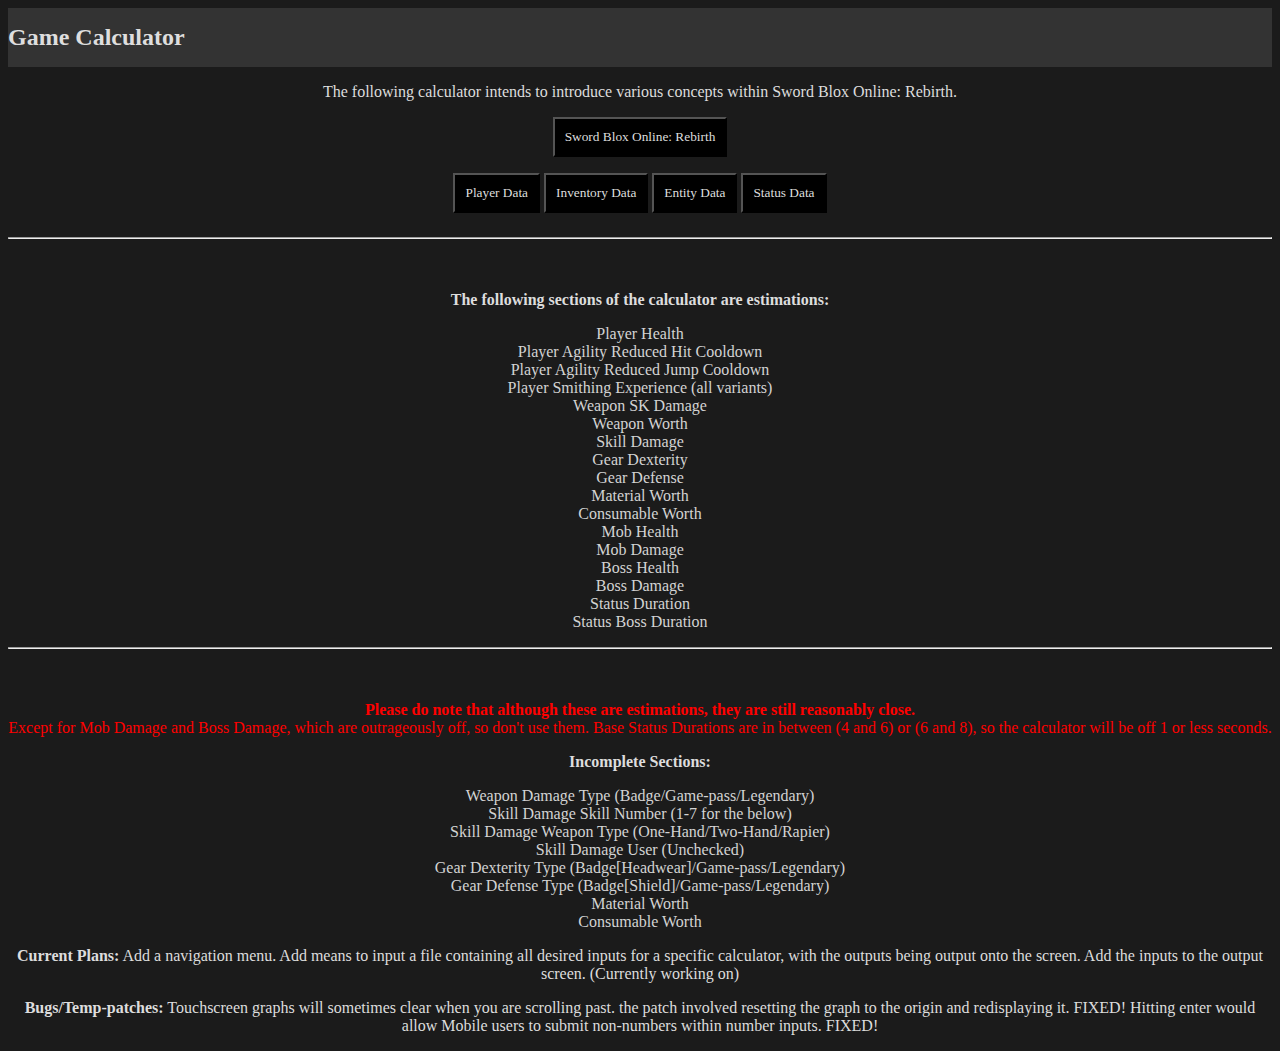
<file: index.html>
<!doctype html>

<html lang="en">

    <head>
        <meta charset="utf-8">
        <meta name="viewport" content="width=device-width, initial-scale=1.0">
	<meta name="author" content="TBNRpugz2">
        <meta name="description" content="Calculator holder for SBO:R">
        <title>Game Calculator</title>

        <!-- Load external CSS styles -->
        <link rel="icon" type="image/x-icon" href="images/favicon.ico">
        <link rel="stylesheet" href="styles.css">
        <script src="https://cdn.plot.ly/plotly-latest.min.js"></script>
    </head>

    <body>
        <div style="background-color: rgb(51, 51, 51);">
            <h1>Game Calculator</h1>
        </div>
        <p id='introduction' style="text-align:center">
            The following calculator intends to introduce various
            concepts within Sword Blox Online: Rebirth.

        </p>
        <div id='starter' style='display:block' hidden>
            
            <button class="gameTitle" id='gam1' type="button"
                onclick = stopToes(this.id) hidden>
                nil
            </button>
                
            <button class="revertTitle" id='rev1' type="button"
            onclick = stopToes(this.id) hidden>nil</button>
            <button class="revertTitle" id='rev2' type="button"
            onclick = stopToes(this.id) hidden>nil</button>
            <button class="revertTitle" id='rev3' type="button"
            onclick = stopToes(this.id) hidden>nil</button>

            <p></p>

            <button class="categoryTitle" id='cat1' type="button"
            onclick = stopToes(this.id) hidden>nil</button>
            <button class="categoryTitle" id='cat2' type="button"
            onclick = stopToes(this.id) hidden>nil</button>
            <button class="categoryTitle" id='cat3' type="button"
            onclick = stopToes(this.id) hidden>nil</button>
            <button class="categoryTitle" id='cat4' type="button"
            onclick = stopToes(this.id) hidden>nil</button>

            <button class="subsectionTitle" id='sub1' type="button"
            onclick = stopToes(this.id) hidden>nil</button>
            <button class="subsectionTitle" id='sub2' type="button"
            onclick = stopToes(this.id) hidden>nil</button>
            <button class="subsectionTitle" id='sub3' type="button"
            onclick = stopToes(this.id) hidden>nil</button>
            <button class="subsectionTitle" id='sub4' type="button"
            onclick = stopToes(this.id) hidden>nil</button>
            <button class="subsectionTitle" id='sub5' type="button"
            onclick = stopToes(this.id) hidden>nil</button>
            <button class="subsectionTitle" id='sub6' type="button"
            onclick = stopToes(this.id) hidden>nil</button>
            <button class="subsectionTitle" id='sub7' type="button"
            onclick = stopToes(this.id) hidden>nil</button>
            <button class="subsectionTitle" id='sub8' type="button"
            onclick = stopToes(this.id) hidden>nil</button>
            <button class="subsectionTitle" id='sub9' type="button"
            onclick = stopToes(this.id) hidden>nil</button>
            <button class="subsectionTitle" id='sub10' type="button"
            onclick = stopToes(this.id) hidden>nil</button>

            <!--Calculator Toes, inputs-->
            <form>
                <label class="calculatorTitle" id='label1' hidden>
                    nil</label>
                <input class="calculatorTitle" id='textField1' type="number" min='0' value='1'
                onchange="forceAmountToes(this.id)" hidden>
                    </input>
                <select class='calculatorTitle' name="dropdown1" id="dropdown1" 
                onchange="forceAmountToes(this.id)" hidden>
                </select>
                <input class="calculatorTitle" id='checkbox1' type="checkbox" 
                onchange="forceAmountToes(this.id)" hidden>
                    </input>
                <p></p>
                <label class="calculatorTitle" id='label2' hidden>
                    nil</label>
                <input class="calculatorTitle" id='textField2' type="number" min='0' value='0'
                onchange="forceAmountToes(this.id)" hidden>
                    </input>
                <select class='calculatorTitle' name="dropdown2" id="dropdown2" 
                onchange="forceAmountToes(this.id)" hidden>
                </select>
                <input class="calculatorTitle" id='checkbox2' type="checkbox" 
                onchange="forceAmountToes(this.id)" hidden>
                    </input>
                <p></p>
                <label class="calculatorTitle" id='label3' hidden>
                    nil</label>
                <input class="calculatorTitle" id='textField3' type="number" min='0' value='0'
                onchange="forceAmountToes(this.id)" hidden>
                    </input>
                
                <select class='calculatorTitle' name="dropdown3" id="dropdown3" 
                onchange="forceAmountToes(this.id)" hidden>
                    </select>
               
                <input class="calculatorTitle" id='checkbox3' type="checkbox" 
                onchange="forceAmountToes(this.id)" hidden>
                    </input>
                <p></p>
                <label class="calculatorTitle" id='label4' hidden>
                    nil</label>
                <input class="calculatorTitle" id='textField4' type="number" min='0' value='0'
                onchange="forceAmountToes(this.id)" hidden>
                    </input>
                <select class='calculatorTitle' name="dropdown4" id="dropdown4" 
                onchange="forceAmountToes(this.id)" hidden>
                    </select>
                <input class="calculatorTitle" id='checkbox4' type="checkbox" 
                onchange="forceAmountToes(this.id)" hidden>
                    </input>        
                <p></p>
                <label class="calculatorTitle" id='label5' hidden>
                    nil</label>
                <input class="calculatorTitle" id='textField5' type="number" min='0' value='0'
                onchange="forceAmountToes(this.id)" hidden>
                    </input>
                <select class='calculatorTitle' name="dropdown5" id="dropdown5" 
                onchange="forceAmountToes(this.id)" hidden>
                    </select>
                <input class="calculatorTitle" id='checkbox5' type="checkbox" 
                onchange="forceAmountToes(this.id)" hidden>
                    </input>        
                <p></p>
                <label class="calculatorTitle" id='label6' hidden>
                    nil</label>
                <input class="calculatorTitle" id='textField6' type="number" min='0' value='0'
                onchange="forceAmountToes(this.id)" hidden>
                    </input>
                <select class='calculatorTitle' name="dropdown6" id="dropdown6" 
                onchange="forceAmountToes(this.id)" hidden>
                    </select>
                <input class="calculatorTitle" id='checkbox6' type="checkbox" 
                onchange="forceAmountToes(this.id)" hidden>
                    </input>        
                <p></p>
                <button class="calculatorTitle" id='cal7' type="button"
                onclick = stopToes(this.id) hidden>
                </button>

                <!--Visual Labels and hopefully graphs later-->
                <label class='visualTitle' id="vis1" hidden>
                    nil</label>
                <label class='visualTitle' id="vis2" hidden>
                    nil</label>
                <label class='visualTitle' id="vis3" hidden>
                    nil</label>
                <label class='visualTitle' id="vis4" hidden>
                    nil</label>
                <label class='visualTitle' id="vis5" hidden>
                    nil</label>
            </form>
            
            <div style='display:block background-color: black' >
                <div id="myPlot" style="width:100%;max-width:2000px;height:100%;max-height:500px;text-align: center"></div>
            </div>
            <canvas class="graphVisual" id="canv" hidden>

                <p id='graphAlt'>
                    A graph of the function relating the first input and first output presented.<br>
                    TO DO:<br>
                    The current point position is (x,y).<br>
                    The minimum value is at point (x1,y1) and the maximum value is at point (x2,y2).<br>

                </p>
            
            </canvas>
            <hr></hr>
            <p style="padding: 10px;"></p>
            <p> 
                <b>The following sections of the calculator are estimations:</b>
                <ul style="color:lightgrey">
                    <li>Player Health</li>
                    <li>Player Agility Reduced Hit Cooldown</li>
                    <li>Player Agility Reduced Jump Cooldown</li>
                    <li>Player Smithing Experience (all variants)</li>
                    <li>Weapon SK Damage</li>
                    <li>Weapon Worth</li>
                    <li>Skill Damage</li>
                    <li>Gear Dexterity</li>
                    <li>Gear Defense</li>
                    <li>Material Worth</li>
                    <li>Consumable Worth</li>
                    <li>Mob Health</li>
                    <li>Mob Damage</li>
                    <li>Boss Health</li>
                    <li>Boss Damage</li>
                    <li>Status Duration</li>
                    <li>Status Boss Duration</li>
                </ul>
            </p>
            <hr></hr>
            <p style="padding: 10px;"></p>
            <p style="color:red">
                <b>Please do note that although these are estimations, they are 
		        still reasonably close.</b>  <br>Except for Mob Damage and 
                Boss Damage, which are outrageously off, so don't use them.  
                Base Status Durations are in between (4 and 6) or (6 and 8), so the 
                calculator will be off 1 or less seconds.<br>
            </p>
            <p>
                <b>Incomplete Sections:</b>
                <ul style="color:lightgrey">
                    <li>Weapon Damage Type (Badge/Game-pass/Legendary)</li>
                    <li>Skill Damage Skill Number (1-7 for the below)</li>
                    <li>Skill Damage Weapon Type (One-Hand/Two-Hand/Rapier)</li>
                    <li>Skill Damage User (Unchecked)</li>
                    <li>Gear Dexterity Type (Badge[Headwear]/Game-pass/Legendary)</li>
                    <li>Gear Defense Type (Badge[Shield]/Game-pass/Legendary)</li>
                    <li>Material Worth</li>
                    <li>Consumable Worth</li>
            </p>
            <p>
                <b>Current Plans:</b> Add a navigation menu.  Add means to input a file containing all desired
                inputs for a specific calculator, with the outputs being output onto the screen.  
                Add the inputs to the output screen. (Currently working on)

            </p>
            <p>
                <b>Bugs/Temp-patches:</b> Touchscreen graphs will sometimes clear when you are scrolling past.
                the patch involved resetting the graph to the origin and redisplaying it. FIXED!  
                Hitting enter would allow Mobile users to submit non-numbers within number inputs.  
                FIXED!

            </p>
        </div>
        
        <!-- Load external JavaScript, always near the end -->
        <script src="scripts.js"></script>
        <noscript>
            <p>
                You have JavaScript disabled.<br>
                I am also planning to make it available for y'all as well, I don't know how 
                JavaScript disabled functions, whether it stops all scripts from running or only JS.<br>
                Literal noob, bing-chat says only JS but I still gotta test with PHP (also total noob at).
                <!-- Create a visual for the JS disabled bros -->
                Alright, this is merely a test.  I shall add a list of functions OR will add a 
                PDF viewer/download containing a PDF of a Word Document I created.  Although not as 
                reasonable and user friendly, this should still prove useful.
            </p>
	    <object data="images/player-data.pdf" type="application/pdf" width="100%" height="500px">
  	    	<p>Alternative text - include a link <a href="images/player-data.pdf">to the PDF!</a></p>
	    </object>
        </noscript>
    </body>

</html>
</file>
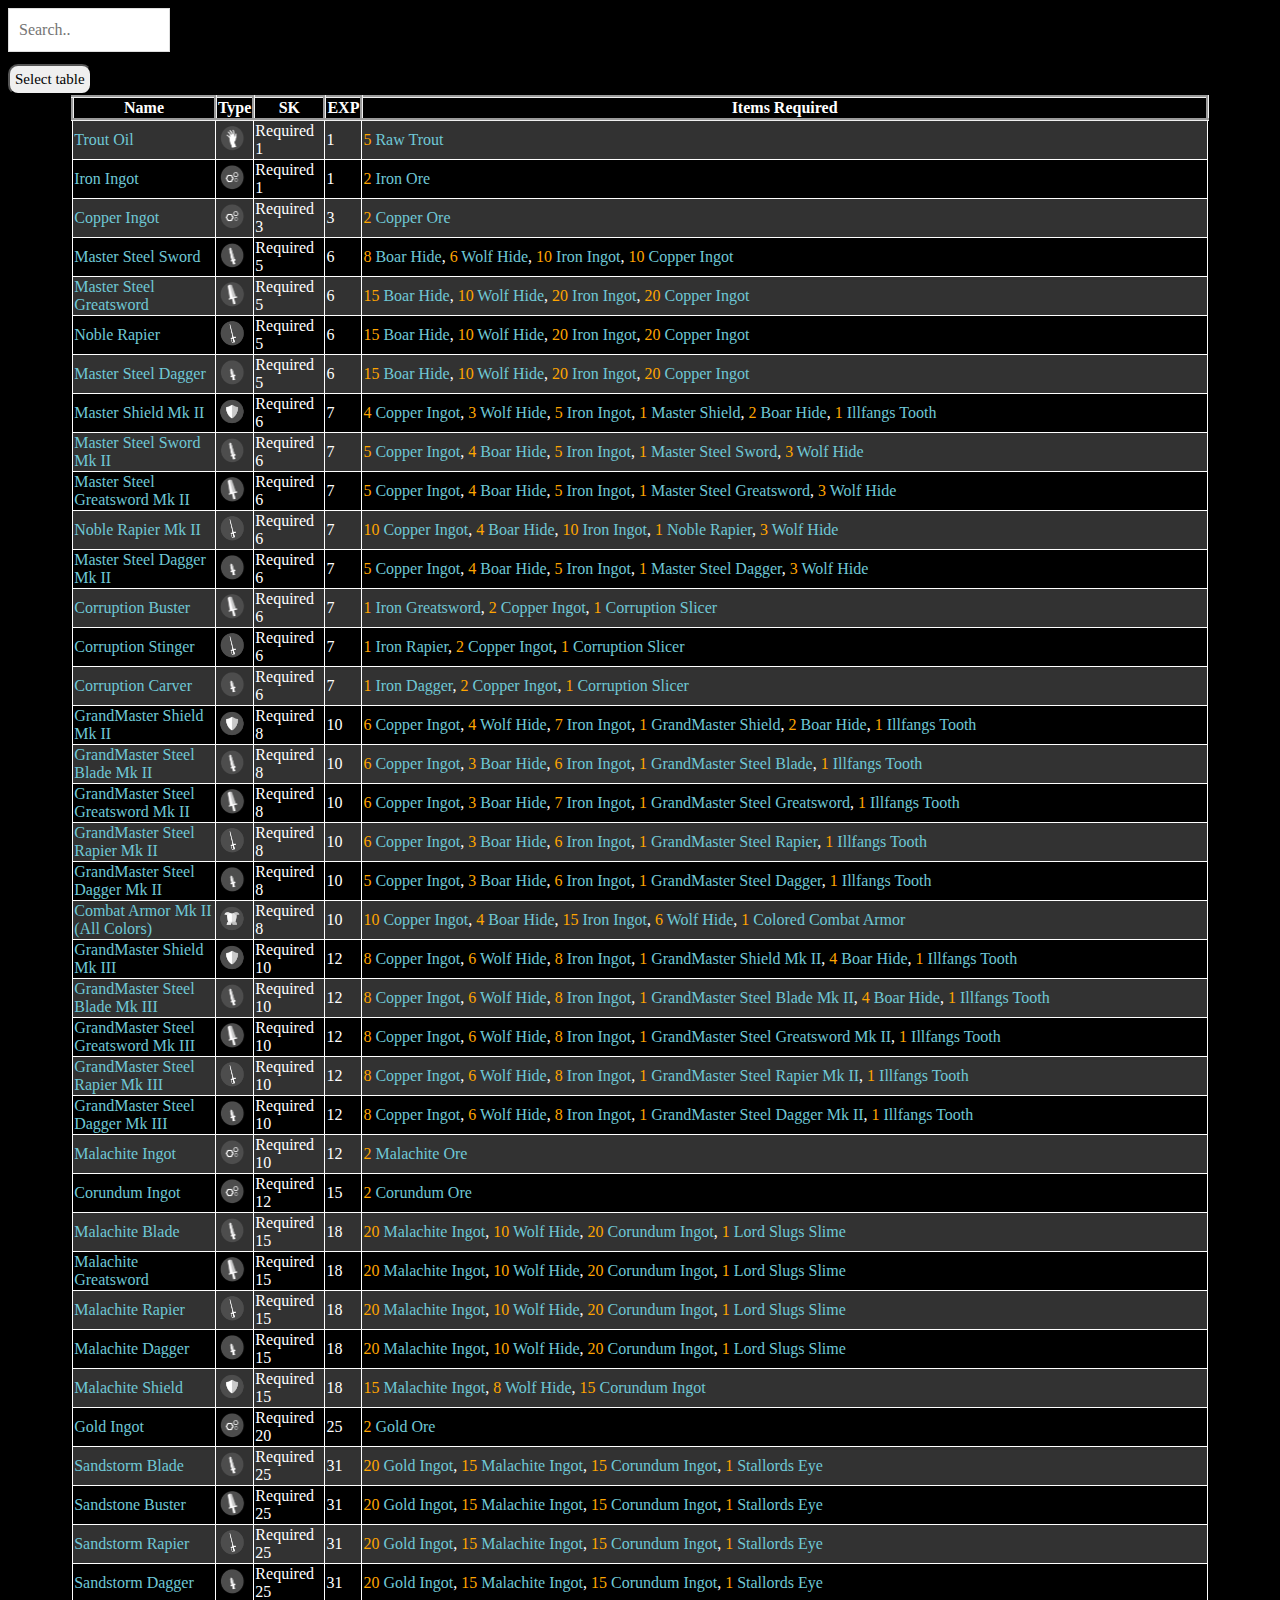
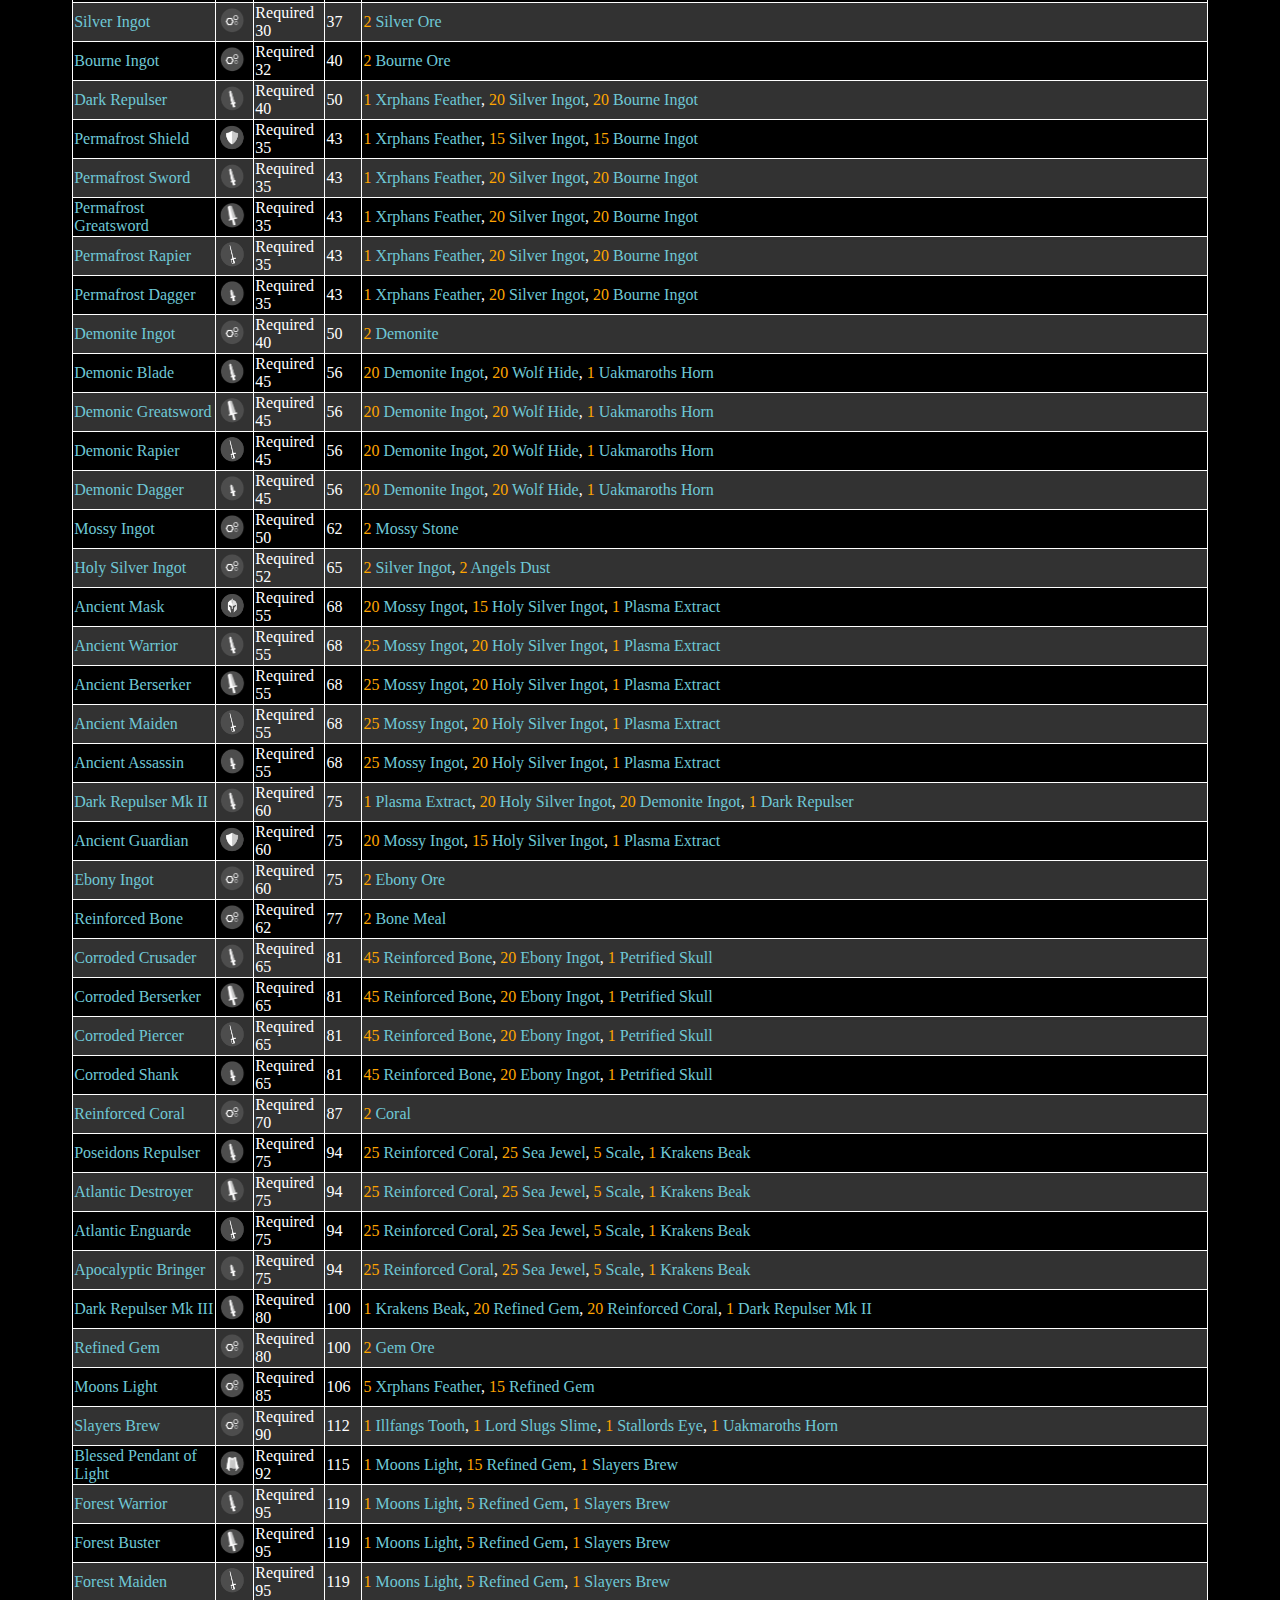
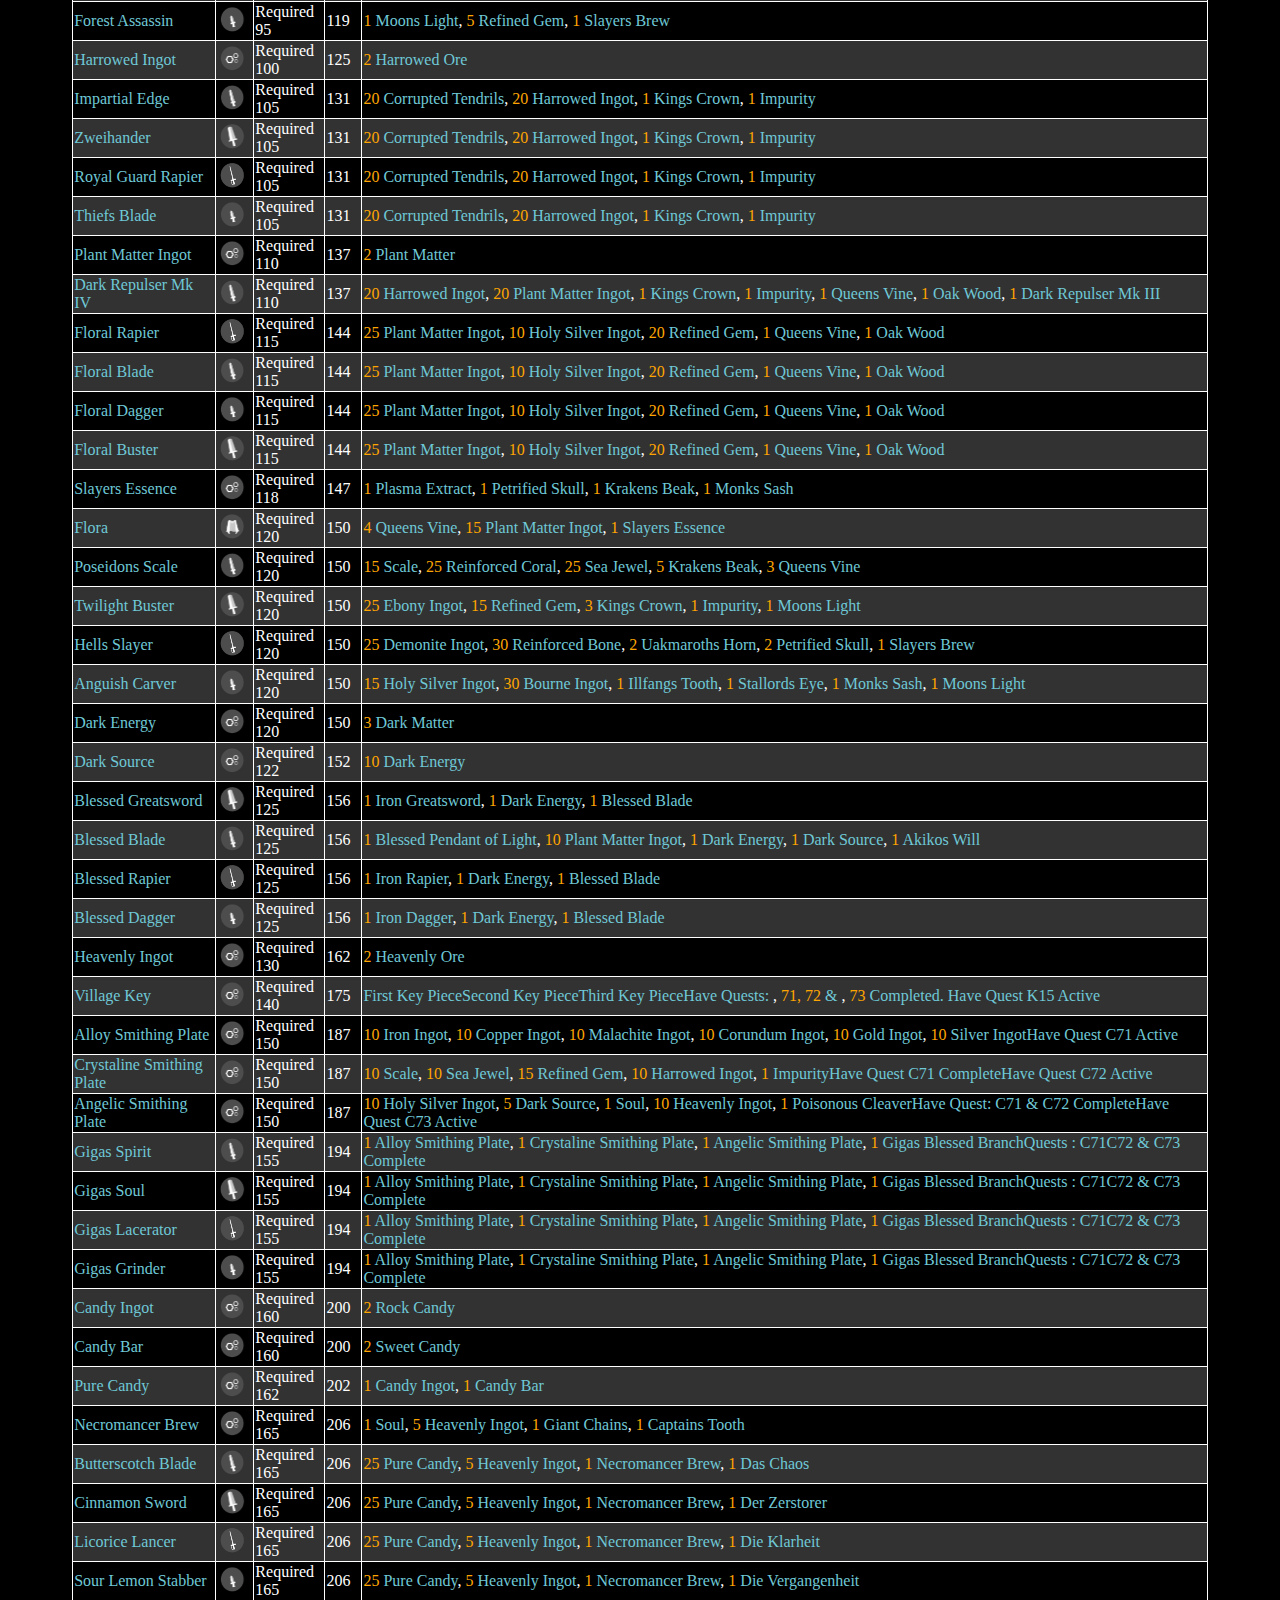
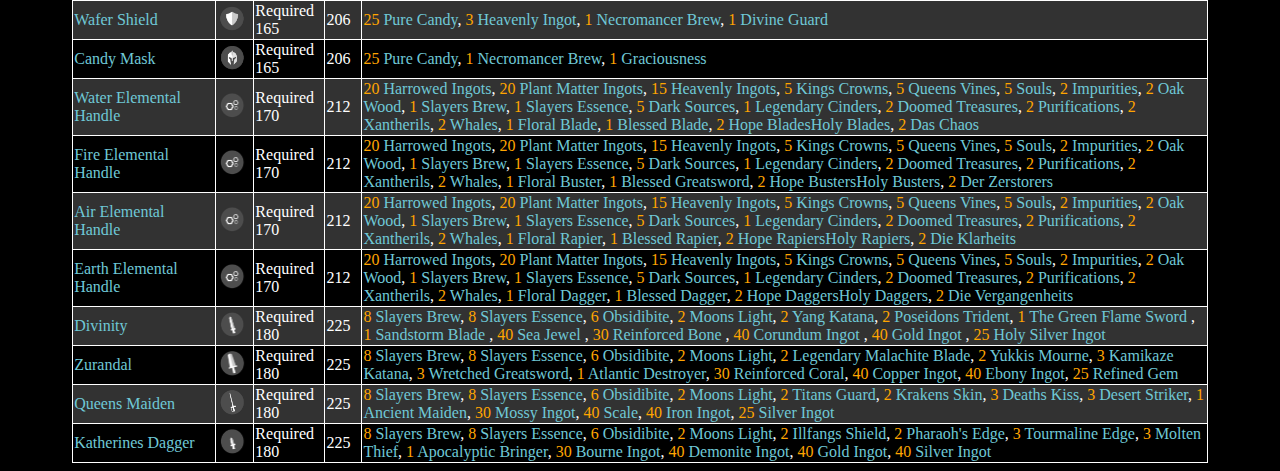
<file: tester.html>
<!doctype html>

<html lang="en">
    <head>
        <meta charset="utf-8">
        <meta name="viewport" content="width=device-width, initial-scale=1.0">
        <link href="https://fonts.cdnfonts.com/css/chakra-petch" rel="stylesheet">
        <style>
            //table {margin: 0 auto;}
            #childContainer{
                display:flex;
                justify-content:center;
                align-items:center;
            }
            input[type=text] {
                width: 130px;
                font-family: 'Chakra Petch';
                font-size: 16px;
                padding: 12px 20px 12px 10px;
                border: 1px solid #ddd;
                margin-bottom: 12px;
                -webkit-transition: width 0.4s ease-in-out;
                transition: width 0.4s ease-in-out;
            }
            input[type=text]:focus {
                width: 100%;
            }
            #myBtn {
                display: none;
                position: fixed;
                bottom: 20px;
                right: 30px;
                z-index: 99;
                font-family: 'Chakra Petch';
                font-size: 18px;
                border: none;
                outline: none;
                background-color: grey;
                color: white;
                cursor: pointer;
                padding: 15px;
                border-radius: 4px;
            }
            #myBtn:hover {
                background-color: #555;
            }
            
            table, td {
                border: 1px solid white;
                border-collapse: collapse;
            }
            th, tr:nth-child(even), tr:nth-child(odd){
                font-family: 'Chakra Petch';
                color: white;
            }
            @media screen and (max-width: 600px) {
                #mySelc {
                    display: none;
                }
            }
            @media not screen and (max-width: 600px) {
                #mySelc {
                    display: block;
                    font-size: 15px;
                    font-family: 'Chakra Petch';
                    padding: 5px;
                    border-radius: 10px;
                }
            }

            th {border-style: groove;}
            tr:nth-child(even) {background-color: rgb(50, 50, 50);}
            tr:nth-child(odd) {background-color: black;}
            tr:hover {background-color: #286262;}
        </style>
    </head>

    <body style="background-color:black">
        <input type="text" id="myInput" onkeyup="myFunction()" placeholder="Search.." title="Type in a string">
        <div>
        <button onclick="selectElementContents(document.getElementById('myTable'))" 
            id="mySelc" title="Selects text within table">Select table</button>
        </div>
        <button onclick="topFunction()" id="myBtn" title="Go to top">^</button>
        <div id="parentContainer">
            <div id="childContainer">
            <table style="width:90%;" id="myTable">
                <tr>
                    <th>Name</th>
                    <th>Type</th>
                    <th>SK</th>
                    <th>EXP</th>
                    <th>Items Required</th>
                </tr>
                <tr>
    <td><span style='color:#6fc8d6'>Trout Oil</span></td>
    <td><a href='https://sites.google.com/view/sbor-cv3-mini-library-testing/list-of-items/consumables#h'>
        <img src='images/sbo-r-icons/consumable.png'
        alt='Consumable' width='30px' height='30px'>
    </a></td>
    <td>Required 1</td>
    <td>1</td>
    <td><span style='color:orange'>5</span> <span style='color:#6fc8d6'>Raw Trout </td>
</tr>
<tr>
    <td><span style='color:#6fc8d6'>Iron Ingot</span></td>
    <td><a href='https://sites.google.com/view/sbor-cv3-mini-library-testing/list-of-items/materials#h'>
        <img src='images/sbo-r-icons/material.png'
        alt='Material' width='30px' height='30px'>
    </a></td>
    <td>Required 1</td>
    <td>1</td>
    <td><span style='color:orange'>2</span> <span style='color:#6fc8d6'>Iron Ore </td>
</tr>
<tr>
    <td><span style='color:#6fc8d6'>Copper Ingot</span></td>
    <td><a href='https://sites.google.com/view/sbor-cv3-mini-library-testing/list-of-items/materials#h'>
        <img src='images/sbo-r-icons/material.png'
        alt='Material' width='30px' height='30px'>
    </a></td>
    <td>Required 3</td>
    <td>3</td>
    <td><span style='color:orange'>2</span> <span style='color:#6fc8d6'>Copper Ore </td>
</tr>
<tr>
    <td><span style='color:#6fc8d6'>Master Steel Sword</span></td>
    <td><a href='https://sites.google.com/view/sbor-cv3-mini-library-testing/home/weapons/one-handed'>
        <img src='images/sbo-r-icons/one-handed.png'
        alt='One Handed' width='30px' height='30px'>
    </a></td>
    <td>Required 5</td>
    <td>6</td>
    <td><span style='color:orange'>8</span> <span style='color:#6fc8d6'>Boar Hide</span>, <span style='color:orange'>6</span> <span style='color:#6fc8d6'>Wolf Hide</span>, <span style='color:orange'>10</span> <span style='color:#6fc8d6'>Iron Ingot</span>, <span style='color:orange'>10</span> <span style='color:#6fc8d6'>Copper Ingot </td>
</tr>
<tr>
    <td><span style='color:#6fc8d6'>Master Steel Greatsword</span></td>
    <td><a href='https://sites.google.com/view/sbor-cv3-mini-library-testing/home/weapons/two-handed#h'>
        <img src='images/sbo-r-icons/two-handed.png'
        alt='Two Handed' width='30px' height='30px'>
    </a></td>
    <td>Required 5</td>
    <td>6</td>
    <td><span style='color:orange'>15</span> <span style='color:#6fc8d6'>Boar Hide</span>, <span style='color:orange'>10</span> <span style='color:#6fc8d6'>Wolf Hide</span>, <span style='color:orange'>20</span> <span style='color:#6fc8d6'>Iron Ingot</span>, <span style='color:orange'>20</span> <span style='color:#6fc8d6'>Copper Ingot </td>
</tr>
<tr>
    <td><span style='color:#6fc8d6'>Noble Rapier</span></td>
    <td><a href='https://sites.google.com/view/sbor-cv3-mini-library-testing/home/weapons/rapier#h'>
        <img src='images/sbo-r-icons/rapier.png'
        alt='Rapier' width='30px' height='30px'>
    </a></td>
    <td>Required 5</td>
    <td>6</td>
    <td><span style='color:orange'>15</span> <span style='color:#6fc8d6'>Boar Hide</span>, <span style='color:orange'>10</span> <span style='color:#6fc8d6'>Wolf Hide</span>, <span style='color:orange'>20</span> <span style='color:#6fc8d6'>Iron Ingot</span>, <span style='color:orange'>20</span> <span style='color:#6fc8d6'>Copper Ingot </td>
</tr>
<tr>
    <td><span style='color:#6fc8d6'>Master Steel Dagger</span></td>
    <td><a href='https://sites.google.com/view/sbor-cv3-mini-library-testing/home/weapons/dagger#h'>
    <img src='images/sbo-r-icons/dagger.png'
        alt='Dagger' width='30px' height='30px'>
    </a></td>
    <td>Required 5</td>
    <td>6</td>
    <td><span style='color:orange'>15</span> <span style='color:#6fc8d6'>Boar Hide</span>, <span style='color:orange'>10</span> <span style='color:#6fc8d6'>Wolf Hide</span>, <span style='color:orange'>20</span> <span style='color:#6fc8d6'>Iron Ingot</span>, <span style='color:orange'>20</span> <span style='color:#6fc8d6'>Copper Ingot </td>
</tr>
<tr>
    <td><span style='color:#6fc8d6'>Master Shield Mk II</span></td>
    <td><a href='https://sites.google.com/view/sbor-cv3-mini-library-testing/home/protective-equipments/shield#h'>
        <img src='images/sbo-r-icons/shield.png'
        alt='Shield' width='30px' height='30px'>
    </a></td>
    <td>Required 6</td>
    <td>7</td>
    <td><span style='color:orange'>4</span> <span style='color:#6fc8d6'>Copper Ingot</span>, <span style='color:orange'>3</span> <span style='color:#6fc8d6'>Wolf Hide</span>, <span style='color:orange'>5</span> <span style='color:#6fc8d6'>Iron Ingot</span>, <span style='color:orange'>1</span> <span style='color:#6fc8d6'>Master Shield</span>, <span style='color:orange'>2</span> <span style='color:#6fc8d6'>Boar Hide</span>, <span style='color:orange'>1</span> <span style='color:#6fc8d6'>Illfangs Tooth </td>
</tr>
<tr>
    <td><span style='color:#6fc8d6'>Master Steel Sword Mk II</span></td>
    <td><a href='https://sites.google.com/view/sbor-cv3-mini-library-testing/home/weapons/one-handed'>
        <img src='images/sbo-r-icons/one-handed.png'
        alt='One Handed' width='30px' height='30px'>
    </a></td>
    <td>Required 6</td>
    <td>7</td>
    <td><span style='color:orange'>5</span> <span style='color:#6fc8d6'>Copper Ingot</span>, <span style='color:orange'>4</span> <span style='color:#6fc8d6'>Boar Hide</span>, <span style='color:orange'>5</span> <span style='color:#6fc8d6'>Iron Ingot</span>, <span style='color:orange'>1</span> <span style='color:#6fc8d6'>Master Steel Sword</span>, <span style='color:orange'>3</span> <span style='color:#6fc8d6'>Wolf Hide </td>
</tr>
<tr>
    <td><span style='color:#6fc8d6'>Master Steel Greatsword Mk II</span></td>
    <td><a href='https://sites.google.com/view/sbor-cv3-mini-library-testing/home/weapons/two-handed#h'>
        <img src='images/sbo-r-icons/two-handed.png'
        alt='Two Handed' width='30px' height='30px'>
    </a></td>
    <td>Required 6</td>
    <td>7</td>
    <td><span style='color:orange'>5</span> <span style='color:#6fc8d6'>Copper Ingot</span>, <span style='color:orange'>4</span> <span style='color:#6fc8d6'>Boar Hide</span>, <span style='color:orange'>5</span> <span style='color:#6fc8d6'>Iron Ingot</span>, <span style='color:orange'>1</span> <span style='color:#6fc8d6'>Master Steel Greatsword</span>, <span style='color:orange'>3</span> <span style='color:#6fc8d6'>Wolf Hide </td>
</tr>
<tr>
    <td><span style='color:#6fc8d6'>Noble Rapier Mk II</span></td>
    <td><a href='https://sites.google.com/view/sbor-cv3-mini-library-testing/home/weapons/rapier#h'>
        <img src='images/sbo-r-icons/rapier.png'
        alt='Rapier' width='30px' height='30px'>
    </a></td>
    <td>Required 6</td>
    <td>7</td>
    <td><span style='color:orange'>10</span> <span style='color:#6fc8d6'>Copper Ingot</span>, <span style='color:orange'>4</span> <span style='color:#6fc8d6'>Boar Hide</span>, <span style='color:orange'>10</span> <span style='color:#6fc8d6'>Iron Ingot</span>, <span style='color:orange'>1</span> <span style='color:#6fc8d6'>Noble Rapier</span>, <span style='color:orange'>3</span> <span style='color:#6fc8d6'>Wolf Hide </td>
</tr>
<tr>
    <td><span style='color:#6fc8d6'>Master Steel Dagger Mk II</span></td>
    <td><a href='https://sites.google.com/view/sbor-cv3-mini-library-testing/home/weapons/dagger#h'>
    <img src='images/sbo-r-icons/dagger.png'
        alt='Dagger' width='30px' height='30px'>
    </a></td>
    <td>Required 6</td>
    <td>7</td>
    <td><span style='color:orange'>5</span> <span style='color:#6fc8d6'>Copper Ingot</span>, <span style='color:orange'>4</span> <span style='color:#6fc8d6'>Boar Hide</span>, <span style='color:orange'>5</span> <span style='color:#6fc8d6'>Iron Ingot</span>, <span style='color:orange'>1</span> <span style='color:#6fc8d6'>Master Steel Dagger</span>, <span style='color:orange'>3</span> <span style='color:#6fc8d6'>Wolf Hide </td>
</tr>
<tr>
    <td><span style='color:#6fc8d6'>Corruption Buster</span></td>
    <td><a href='https://sites.google.com/view/sbor-cv3-mini-library-testing/home/weapons/two-handed#h'>
        <img src='images/sbo-r-icons/two-handed.png'
        alt='Two Handed' width='30px' height='30px'>
    </a></td>
    <td>Required 6</td>
    <td>7</td>
    <td><span style='color:orange'>1</span> <span style='color:#6fc8d6'>Iron Greatsword</span>, <span style='color:orange'>2</span> <span style='color:#6fc8d6'>Copper Ingot</span>, <span style='color:orange'>1</span> <span style='color:#6fc8d6'>Corruption Slicer </td>
</tr>
<tr>
    <td><span style='color:#6fc8d6'>Corruption Stinger</span></td>
    <td><a href='https://sites.google.com/view/sbor-cv3-mini-library-testing/home/weapons/rapier#h'>
        <img src='images/sbo-r-icons/rapier.png'
        alt='Rapier' width='30px' height='30px'>
    </a></td>
    <td>Required 6</td>
    <td>7</td>
    <td><span style='color:orange'>1</span> <span style='color:#6fc8d6'>Iron Rapier</span>, <span style='color:orange'>2</span> <span style='color:#6fc8d6'>Copper Ingot</span>, <span style='color:orange'>1</span> <span style='color:#6fc8d6'>Corruption Slicer </td>
</tr>
<tr>
    <td><span style='color:#6fc8d6'>Corruption Carver</span></td>
    <td><a href='https://sites.google.com/view/sbor-cv3-mini-library-testing/home/weapons/dagger#h'>
    <img src='images/sbo-r-icons/dagger.png'
        alt='Dagger' width='30px' height='30px'>
    </a></td>
    <td>Required 6</td>
    <td>7</td>
    <td><span style='color:orange'>1</span> <span style='color:#6fc8d6'>Iron Dagger</span>, <span style='color:orange'>2</span> <span style='color:#6fc8d6'>Copper Ingot</span>, <span style='color:orange'>1</span> <span style='color:#6fc8d6'>Corruption Slicer </td>
</tr>
<tr>
    <td><span style='color:#6fc8d6'>GrandMaster Shield Mk II</span></td>
    <td><a href='https://sites.google.com/view/sbor-cv3-mini-library-testing/home/protective-equipments/shield#h'>
        <img src='images/sbo-r-icons/shield.png'
        alt='Shield' width='30px' height='30px'>
    </a></td>
    <td>Required 8</td>
    <td>10</td>
    <td><span style='color:orange'>6</span> <span style='color:#6fc8d6'>Copper Ingot</span>, <span style='color:orange'>4</span> <span style='color:#6fc8d6'>Wolf Hide</span>, <span style='color:orange'>7</span> <span style='color:#6fc8d6'>Iron Ingot</span>, <span style='color:orange'>1</span> <span style='color:#6fc8d6'>GrandMaster Shield</span>, <span style='color:orange'>2</span> <span style='color:#6fc8d6'>Boar Hide</span>, <span style='color:orange'>1</span> <span style='color:#6fc8d6'>Illfangs Tooth </td>
</tr>
<tr>
    <td><span style='color:#6fc8d6'>GrandMaster Steel Blade Mk II</span></td>
    <td><a href='https://sites.google.com/view/sbor-cv3-mini-library-testing/home/weapons/one-handed'>
        <img src='images/sbo-r-icons/one-handed.png'
        alt='One Handed' width='30px' height='30px'>
    </a></td>
    <td>Required 8</td>
    <td>10</td>
    <td><span style='color:orange'>6</span> <span style='color:#6fc8d6'>Copper Ingot</span>, <span style='color:orange'>3</span> <span style='color:#6fc8d6'>Boar Hide</span>, <span style='color:orange'>6</span> <span style='color:#6fc8d6'>Iron Ingot</span>, <span style='color:orange'>1</span> <span style='color:#6fc8d6'>GrandMaster Steel Blade</span>, <span style='color:orange'>1</span> <span style='color:#6fc8d6'>Illfangs Tooth </td>
</tr>
<tr>
    <td><span style='color:#6fc8d6'>GrandMaster Steel Greatsword Mk II</span></td>
    <td><a href='https://sites.google.com/view/sbor-cv3-mini-library-testing/home/weapons/two-handed#h'>
        <img src='images/sbo-r-icons/two-handed.png'
        alt='Two Handed' width='30px' height='30px'>
    </a></td>
    <td>Required 8</td>
    <td>10</td>
    <td><span style='color:orange'>6</span> <span style='color:#6fc8d6'>Copper Ingot</span>, <span style='color:orange'>3</span> <span style='color:#6fc8d6'>Boar Hide</span>, <span style='color:orange'>7</span> <span style='color:#6fc8d6'>Iron Ingot</span>, <span style='color:orange'>1</span> <span style='color:#6fc8d6'>GrandMaster Steel Greatsword</span>, <span style='color:orange'>1</span> <span style='color:#6fc8d6'>Illfangs Tooth </td>
</tr>
<tr>
    <td><span style='color:#6fc8d6'>GrandMaster Steel Rapier Mk II</span></td>
    <td><a href='https://sites.google.com/view/sbor-cv3-mini-library-testing/home/weapons/rapier#h'>
        <img src='images/sbo-r-icons/rapier.png'
        alt='Rapier' width='30px' height='30px'>
    </a></td>
    <td>Required 8</td>
    <td>10</td>
    <td><span style='color:orange'>6</span> <span style='color:#6fc8d6'>Copper Ingot</span>, <span style='color:orange'>3</span> <span style='color:#6fc8d6'>Boar Hide</span>, <span style='color:orange'>6</span> <span style='color:#6fc8d6'>Iron Ingot</span>, <span style='color:orange'>1</span> <span style='color:#6fc8d6'>GrandMaster Steel Rapier</span>, <span style='color:orange'>1</span> <span style='color:#6fc8d6'>Illfangs Tooth </td>
</tr>
<tr>
    <td><span style='color:#6fc8d6'>GrandMaster Steel Dagger Mk II</span></td>
    <td><a href='https://sites.google.com/view/sbor-cv3-mini-library-testing/home/weapons/dagger#h'>
    <img src='images/sbo-r-icons/dagger.png'
        alt='Dagger' width='30px' height='30px'>
    </a></td>
    <td>Required 8</td>
    <td>10</td>
    <td><span style='color:orange'>5</span> <span style='color:#6fc8d6'>Copper Ingot</span>, <span style='color:orange'>3</span> <span style='color:#6fc8d6'>Boar Hide</span>, <span style='color:orange'>6</span> <span style='color:#6fc8d6'>Iron Ingot</span>, <span style='color:orange'>1</span> <span style='color:#6fc8d6'>GrandMaster Steel Dagger</span>, <span style='color:orange'>1</span> <span style='color:#6fc8d6'>Illfangs Tooth </td>
</tr>
<tr>
    <td><span style='color:#6fc8d6'>Combat Armor Mk II (All Colors)</span></td>
    <td><a href='https://sites.google.com/view/sbor-cv3-mini-library-testing/home/protective-equipments/armor#h'>
        <img src='images/sbo-r-icons/outfit.png'
        alt='Armor' width='30px' height='30px'>
    </a></td>
    <td>Required 8</td>
    <td>10</td>
    <td><span style='color:orange'>10</span> <span style='color:#6fc8d6'>Copper Ingot</span>, <span style='color:orange'>4</span> <span style='color:#6fc8d6'>Boar Hide</span>, <span style='color:orange'>15</span> <span style='color:#6fc8d6'>Iron Ingot</span>, <span style='color:orange'>6</span> <span style='color:#6fc8d6'>Wolf Hide</span>, <span style='color:orange'>1</span> <span style='color:#6fc8d6'>Colored Combat Armor </td>
</tr>
<tr>
    <td><span style='color:#6fc8d6'>GrandMaster Shield Mk III</span></td>
    <td><a href='https://sites.google.com/view/sbor-cv3-mini-library-testing/home/protective-equipments/shield#h'>
        <img src='images/sbo-r-icons/shield.png'
        alt='Shield' width='30px' height='30px'>
    </a></td>
    <td>Required 10</td>
    <td>12</td>
    <td><span style='color:orange'>8</span> <span style='color:#6fc8d6'>Copper Ingot</span>, <span style='color:orange'>6</span> <span style='color:#6fc8d6'>Wolf Hide</span>, <span style='color:orange'>8</span> <span style='color:#6fc8d6'>Iron Ingot</span>, <span style='color:orange'>1</span> <span style='color:#6fc8d6'>GrandMaster Shield Mk II</span>, <span style='color:orange'>4</span> <span style='color:#6fc8d6'>Boar Hide</span>, <span style='color:orange'>1</span> <span style='color:#6fc8d6'>Illfangs Tooth </td>
</tr>
<tr>
    <td><span style='color:#6fc8d6'>GrandMaster Steel Blade Mk III</span></td>
    <td><a href='https://sites.google.com/view/sbor-cv3-mini-library-testing/home/weapons/one-handed'>
        <img src='images/sbo-r-icons/one-handed.png'
        alt='One Handed' width='30px' height='30px'>
    </a></td>
    <td>Required 10</td>
    <td>12</td>
    <td><span style='color:orange'>8</span> <span style='color:#6fc8d6'>Copper Ingot</span>, <span style='color:orange'>6</span> <span style='color:#6fc8d6'>Wolf Hide</span>, <span style='color:orange'>8</span> <span style='color:#6fc8d6'>Iron Ingot</span>, <span style='color:orange'>1</span> <span style='color:#6fc8d6'>GrandMaster Steel Blade Mk II</span>, <span style='color:orange'>4</span> <span style='color:#6fc8d6'>Boar Hide</span>, <span style='color:orange'>1</span> <span style='color:#6fc8d6'>Illfangs Tooth </td>
</tr>
<tr>
    <td><span style='color:#6fc8d6'>GrandMaster Steel Greatsword Mk III</span></td>
    <td><a href='https://sites.google.com/view/sbor-cv3-mini-library-testing/home/weapons/two-handed#h'>
        <img src='images/sbo-r-icons/two-handed.png'
        alt='Two Handed' width='30px' height='30px'>
    </a></td>
    <td>Required 10</td>
    <td>12</td>
    <td><span style='color:orange'>8</span> <span style='color:#6fc8d6'>Copper Ingot</span>, <span style='color:orange'>6</span> <span style='color:#6fc8d6'>Wolf Hide</span>, <span style='color:orange'>8</span> <span style='color:#6fc8d6'>Iron Ingot</span>, <span style='color:orange'>1</span> <span style='color:#6fc8d6'>GrandMaster Steel Greatsword Mk II</span>, <span style='color:orange'>1</span> <span style='color:#6fc8d6'>Illfangs Tooth </td>
</tr>
<tr>
    <td><span style='color:#6fc8d6'>GrandMaster Steel Rapier Mk III</span></td>
    <td><a href='https://sites.google.com/view/sbor-cv3-mini-library-testing/home/weapons/rapier#h'>
        <img src='images/sbo-r-icons/rapier.png'
        alt='Rapier' width='30px' height='30px'>
    </a></td>
    <td>Required 10</td>
    <td>12</td>
    <td><span style='color:orange'>8</span> <span style='color:#6fc8d6'>Copper Ingot</span>, <span style='color:orange'>6</span> <span style='color:#6fc8d6'>Wolf Hide</span>, <span style='color:orange'>8</span> <span style='color:#6fc8d6'>Iron Ingot</span>, <span style='color:orange'>1</span> <span style='color:#6fc8d6'>GrandMaster Steel Rapier Mk II</span>, <span style='color:orange'>1</span> <span style='color:#6fc8d6'>Illfangs Tooth </td>
</tr>
<tr>
    <td><span style='color:#6fc8d6'>GrandMaster Steel Dagger Mk III</span></td>
    <td><a href='https://sites.google.com/view/sbor-cv3-mini-library-testing/home/weapons/dagger#h'>
    <img src='images/sbo-r-icons/dagger.png'
        alt='Dagger' width='30px' height='30px'>
    </a></td>
    <td>Required 10</td>
    <td>12</td>
    <td><span style='color:orange'>8</span> <span style='color:#6fc8d6'>Copper Ingot</span>, <span style='color:orange'>6</span> <span style='color:#6fc8d6'>Wolf Hide</span>, <span style='color:orange'>8</span> <span style='color:#6fc8d6'>Iron Ingot</span>, <span style='color:orange'>1</span> <span style='color:#6fc8d6'>GrandMaster Steel Dagger Mk II</span>, <span style='color:orange'>1</span> <span style='color:#6fc8d6'>Illfangs Tooth </td>
</tr>
<tr>
    <td><span style='color:#6fc8d6'>Malachite Ingot</span></td>
    <td><a href='https://sites.google.com/view/sbor-cv3-mini-library-testing/list-of-items/materials#h'>
        <img src='images/sbo-r-icons/material.png'
        alt='Material' width='30px' height='30px'>
    </a></td>
    <td>Required 10</td>
    <td>12</td>
    <td><span style='color:orange'>2</span> <span style='color:#6fc8d6'>Malachite Ore </td>
</tr>
<tr>
    <td><span style='color:#6fc8d6'>Corundum Ingot</span></td>
    <td><a href='https://sites.google.com/view/sbor-cv3-mini-library-testing/list-of-items/materials#h'>
        <img src='images/sbo-r-icons/material.png'
        alt='Material' width='30px' height='30px'>
    </a></td>
    <td>Required 12</td>
    <td>15</td>
    <td><span style='color:orange'>2</span> <span style='color:#6fc8d6'>Corundum Ore </td>
</tr>
<tr>
    <td><span style='color:#6fc8d6'>Malachite Blade</span></td>
    <td><a href='https://sites.google.com/view/sbor-cv3-mini-library-testing/home/weapons/one-handed'>
        <img src='images/sbo-r-icons/one-handed.png'
        alt='One Handed' width='30px' height='30px'>
    </a></td>
    <td>Required 15</td>
    <td>18</td>
    <td><span style='color:orange'>20</span> <span style='color:#6fc8d6'>Malachite Ingot</span>, <span style='color:orange'>10</span> <span style='color:#6fc8d6'>Wolf Hide</span>, <span style='color:orange'>20</span> <span style='color:#6fc8d6'>Corundum Ingot</span>, <span style='color:orange'>1</span> <span style='color:#6fc8d6'>Lord Slugs Slime </td>
</tr>
<tr>
    <td><span style='color:#6fc8d6'>Malachite Greatsword</span></td>
    <td><a href='https://sites.google.com/view/sbor-cv3-mini-library-testing/home/weapons/two-handed#h'>
        <img src='images/sbo-r-icons/two-handed.png'
        alt='Two Handed' width='30px' height='30px'>
    </a></td>
    <td>Required 15</td>
    <td>18</td>
    <td><span style='color:orange'>20</span> <span style='color:#6fc8d6'>Malachite Ingot</span>, <span style='color:orange'>10</span> <span style='color:#6fc8d6'>Wolf Hide</span>, <span style='color:orange'>20</span> <span style='color:#6fc8d6'>Corundum Ingot</span>, <span style='color:orange'>1</span> <span style='color:#6fc8d6'>Lord Slugs Slime </td>
</tr>
<tr>
    <td><span style='color:#6fc8d6'>Malachite Rapier</span></td>
    <td><a href='https://sites.google.com/view/sbor-cv3-mini-library-testing/home/weapons/rapier#h'>
        <img src='images/sbo-r-icons/rapier.png'
        alt='Rapier' width='30px' height='30px'>
    </a></td>
    <td>Required 15</td>
    <td>18</td>
    <td><span style='color:orange'>20</span> <span style='color:#6fc8d6'>Malachite Ingot</span>, <span style='color:orange'>10</span> <span style='color:#6fc8d6'>Wolf Hide</span>, <span style='color:orange'>20</span> <span style='color:#6fc8d6'>Corundum Ingot</span>, <span style='color:orange'>1</span> <span style='color:#6fc8d6'>Lord Slugs Slime </td>
</tr>
<tr>
    <td><span style='color:#6fc8d6'>Malachite Dagger</span></td>
    <td><a href='https://sites.google.com/view/sbor-cv3-mini-library-testing/home/weapons/dagger#h'>
    <img src='images/sbo-r-icons/dagger.png'
        alt='Dagger' width='30px' height='30px'>
    </a></td>
    <td>Required 15</td>
    <td>18</td>
    <td><span style='color:orange'>20</span> <span style='color:#6fc8d6'>Malachite Ingot</span>, <span style='color:orange'>10</span> <span style='color:#6fc8d6'>Wolf Hide</span>, <span style='color:orange'>20</span> <span style='color:#6fc8d6'>Corundum Ingot</span>, <span style='color:orange'>1</span> <span style='color:#6fc8d6'>Lord Slugs Slime </td>
</tr>
<tr>
    <td><span style='color:#6fc8d6'>Malachite Shield</span></td>
    <td><a href='https://sites.google.com/view/sbor-cv3-mini-library-testing/home/protective-equipments/shield#h'>
        <img src='images/sbo-r-icons/shield.png'
        alt='Shield' width='30px' height='30px'>
    </a></td>
    <td>Required 15</td>
    <td>18</td>
    <td><span style='color:orange'>15</span> <span style='color:#6fc8d6'>Malachite Ingot</span>, <span style='color:orange'>8</span> <span style='color:#6fc8d6'>Wolf Hide</span>, <span style='color:orange'>15</span> <span style='color:#6fc8d6'>Corundum Ingot </td>
</tr>
<tr>
    <td><span style='color:#6fc8d6'>Gold Ingot</span></td>
    <td><a href='https://sites.google.com/view/sbor-cv3-mini-library-testing/list-of-items/materials#h'>
        <img src='images/sbo-r-icons/material.png'
        alt='Material' width='30px' height='30px'>
    </a></td>
    <td>Required 20</td>
    <td>25</td>
    <td><span style='color:orange'>2</span> <span style='color:#6fc8d6'>Gold Ore </td>
</tr>
<tr>
    <td><span style='color:#6fc8d6'>Sandstorm Blade</span></td>
    <td><a href='https://sites.google.com/view/sbor-cv3-mini-library-testing/home/weapons/one-handed'>
        <img src='images/sbo-r-icons/one-handed.png'
        alt='One Handed' width='30px' height='30px'>
    </a></td>
    <td>Required 25</td>
    <td>31</td>
    <td><span style='color:orange'>20</span> <span style='color:#6fc8d6'>Gold Ingot</span>, <span style='color:orange'>15</span> <span style='color:#6fc8d6'>Malachite Ingot</span>, <span style='color:orange'>15</span> <span style='color:#6fc8d6'>Corundum Ingot</span>, <span style='color:orange'>1</span> <span style='color:#6fc8d6'>Stallords Eye </td>
</tr>
<tr>
    <td><span style='color:#6fc8d6'>Sandstone Buster</span></td>
    <td><a href='https://sites.google.com/view/sbor-cv3-mini-library-testing/home/weapons/two-handed#h'>
        <img src='images/sbo-r-icons/two-handed.png'
        alt='Two Handed' width='30px' height='30px'>
    </a></td>
    <td>Required 25</td>
    <td>31</td>
    <td><span style='color:orange'>20</span> <span style='color:#6fc8d6'>Gold Ingot</span>, <span style='color:orange'>15</span> <span style='color:#6fc8d6'>Malachite Ingot</span>, <span style='color:orange'>15</span> <span style='color:#6fc8d6'>Corundum Ingot</span>, <span style='color:orange'>1</span> <span style='color:#6fc8d6'>Stallords Eye </td>
</tr>
<tr>
    <td><span style='color:#6fc8d6'>Sandstorm Rapier</span></td>
    <td><a href='https://sites.google.com/view/sbor-cv3-mini-library-testing/home/weapons/rapier#h'>
        <img src='images/sbo-r-icons/rapier.png'
        alt='Rapier' width='30px' height='30px'>
    </a></td>
    <td>Required 25</td>
    <td>31</td>
    <td><span style='color:orange'>20</span> <span style='color:#6fc8d6'>Gold Ingot</span>, <span style='color:orange'>15</span> <span style='color:#6fc8d6'>Malachite Ingot</span>, <span style='color:orange'>15</span> <span style='color:#6fc8d6'>Corundum Ingot</span>, <span style='color:orange'>1</span> <span style='color:#6fc8d6'>Stallords Eye </td>
</tr>
<tr>
    <td><span style='color:#6fc8d6'>Sandstorm Dagger</span></td>
    <td><a href='https://sites.google.com/view/sbor-cv3-mini-library-testing/home/weapons/dagger#h'>
    <img src='images/sbo-r-icons/dagger.png'
        alt='Dagger' width='30px' height='30px'>
    </a></td>
    <td>Required 25</td>
    <td>31</td>
    <td><span style='color:orange'>20</span> <span style='color:#6fc8d6'>Gold Ingot</span>, <span style='color:orange'>15</span> <span style='color:#6fc8d6'>Malachite Ingot</span>, <span style='color:orange'>15</span> <span style='color:#6fc8d6'>Corundum Ingot</span>, <span style='color:orange'>1</span> <span style='color:#6fc8d6'>Stallords Eye </td>
</tr>
<tr>
    <td><span style='color:#6fc8d6'>Silver Ingot</span></td>
    <td><a href='https://sites.google.com/view/sbor-cv3-mini-library-testing/list-of-items/materials#h'>
        <img src='images/sbo-r-icons/material.png'
        alt='Material' width='30px' height='30px'>
    </a></td>
    <td>Required 30</td>
    <td>37</td>
    <td><span style='color:orange'>2</span> <span style='color:#6fc8d6'>Silver Ore </td>
</tr>
<tr>
    <td><span style='color:#6fc8d6'>Bourne Ingot</span></td>
    <td><a href='https://sites.google.com/view/sbor-cv3-mini-library-testing/list-of-items/materials#h'>
        <img src='images/sbo-r-icons/material.png'
        alt='Material' width='30px' height='30px'>
    </a></td>
    <td>Required 32</td>
    <td>40</td>
    <td><span style='color:orange'>2</span> <span style='color:#6fc8d6'>Bourne Ore </td>
</tr>
<tr>
    <td><span style='color:#6fc8d6'>Dark Repulser</span></td>
    <td><a href='https://sites.google.com/view/sbor-cv3-mini-library-testing/home/weapons/one-handed'>
        <img src='images/sbo-r-icons/one-handed.png'
        alt='One Handed' width='30px' height='30px'>
    </a></td>
    <td>Required 40</td>
    <td>50</td>
    <td><span style='color:orange'>1</span> <span style='color:#6fc8d6'>Xrphans Feather</span>, <span style='color:orange'>20</span> <span style='color:#6fc8d6'>Silver Ingot</span>, <span style='color:orange'>20</span> <span style='color:#6fc8d6'>Bourne Ingot </td>
</tr>
<tr>
    <td><span style='color:#6fc8d6'>Permafrost Shield</span></td>
    <td><a href='https://sites.google.com/view/sbor-cv3-mini-library-testing/home/protective-equipments/shield#h'>
        <img src='images/sbo-r-icons/shield.png'
        alt='Shield' width='30px' height='30px'>
    </a></td>
    <td>Required 35</td>
    <td>43</td>
    <td><span style='color:orange'>1</span> <span style='color:#6fc8d6'>Xrphans Feather</span>, <span style='color:orange'>15</span> <span style='color:#6fc8d6'>Silver Ingot</span>, <span style='color:orange'>15</span> <span style='color:#6fc8d6'>Bourne Ingot </td>
</tr>
<tr>
    <td><span style='color:#6fc8d6'>Permafrost Sword</span></td>
    <td><a href='https://sites.google.com/view/sbor-cv3-mini-library-testing/home/weapons/one-handed'>
        <img src='images/sbo-r-icons/one-handed.png'
        alt='One Handed' width='30px' height='30px'>
    </a></td>
    <td>Required 35</td>
    <td>43</td>
    <td><span style='color:orange'>1</span> <span style='color:#6fc8d6'>Xrphans Feather</span>, <span style='color:orange'>20</span> <span style='color:#6fc8d6'>Silver Ingot</span>, <span style='color:orange'>20</span> <span style='color:#6fc8d6'>Bourne Ingot </td>
</tr>
<tr>
    <td><span style='color:#6fc8d6'>Permafrost Greatsword</span></td>
    <td><a href='https://sites.google.com/view/sbor-cv3-mini-library-testing/home/weapons/two-handed#h'>
        <img src='images/sbo-r-icons/two-handed.png'
        alt='Two Handed' width='30px' height='30px'>
    </a></td>
    <td>Required 35</td>
    <td>43</td>
    <td><span style='color:orange'>1</span> <span style='color:#6fc8d6'>Xrphans Feather</span>, <span style='color:orange'>20</span> <span style='color:#6fc8d6'>Silver Ingot</span>, <span style='color:orange'>20</span> <span style='color:#6fc8d6'>Bourne Ingot </td>
</tr>
<tr>
    <td><span style='color:#6fc8d6'>Permafrost Rapier</span></td>
    <td><a href='https://sites.google.com/view/sbor-cv3-mini-library-testing/home/weapons/rapier#h'>
        <img src='images/sbo-r-icons/rapier.png'
        alt='Rapier' width='30px' height='30px'>
    </a></td>
    <td>Required 35</td>
    <td>43</td>
    <td><span style='color:orange'>1</span> <span style='color:#6fc8d6'>Xrphans Feather</span>, <span style='color:orange'>20</span> <span style='color:#6fc8d6'>Silver Ingot</span>, <span style='color:orange'>20</span> <span style='color:#6fc8d6'>Bourne Ingot </td>
</tr>
<tr>
    <td><span style='color:#6fc8d6'>Permafrost Dagger</span></td>
    <td><a href='https://sites.google.com/view/sbor-cv3-mini-library-testing/home/weapons/dagger#h'>
    <img src='images/sbo-r-icons/dagger.png'
        alt='Dagger' width='30px' height='30px'>
    </a></td>
    <td>Required 35</td>
    <td>43</td>
    <td><span style='color:orange'>1</span> <span style='color:#6fc8d6'>Xrphans Feather</span>, <span style='color:orange'>20</span> <span style='color:#6fc8d6'>Silver Ingot</span>, <span style='color:orange'>20</span> <span style='color:#6fc8d6'>Bourne Ingot </td>
</tr>
<tr>
    <td><span style='color:#6fc8d6'>Demonite Ingot</span></td>
    <td><a href='https://sites.google.com/view/sbor-cv3-mini-library-testing/list-of-items/materials#h'>
        <img src='images/sbo-r-icons/material.png'
        alt='Material' width='30px' height='30px'>
    </a></td>
    <td>Required 40</td>
    <td>50</td>
    <td><span style='color:orange'>2</span> <span style='color:#6fc8d6'>Demonite </td>
</tr>
<tr>
    <td><span style='color:#6fc8d6'>Demonic Blade</span></td>
    <td><a href='https://sites.google.com/view/sbor-cv3-mini-library-testing/home/weapons/one-handed'>
        <img src='images/sbo-r-icons/one-handed.png'
        alt='One Handed' width='30px' height='30px'>
    </a></td>
    <td>Required 45</td>
    <td>56</td>
    <td><span style='color:orange'>20</span> <span style='color:#6fc8d6'>Demonite Ingot</span>, <span style='color:orange'>20</span> <span style='color:#6fc8d6'>Wolf Hide</span>, <span style='color:orange'>1</span> <span style='color:#6fc8d6'>Uakmaroths Horn </td>
</tr>
<tr>
    <td><span style='color:#6fc8d6'>Demonic Greatsword</span></td>
    <td><a href='https://sites.google.com/view/sbor-cv3-mini-library-testing/home/weapons/two-handed#h'>
        <img src='images/sbo-r-icons/two-handed.png'
        alt='Two Handed' width='30px' height='30px'>
    </a></td>
    <td>Required 45</td>
    <td>56</td>
    <td><span style='color:orange'>20</span> <span style='color:#6fc8d6'>Demonite Ingot</span>, <span style='color:orange'>20</span> <span style='color:#6fc8d6'>Wolf Hide</span>, <span style='color:orange'>1</span> <span style='color:#6fc8d6'>Uakmaroths Horn </td>
</tr>
<tr>
    <td><span style='color:#6fc8d6'>Demonic Rapier</span></td>
    <td><a href='https://sites.google.com/view/sbor-cv3-mini-library-testing/home/weapons/rapier#h'>
        <img src='images/sbo-r-icons/rapier.png'
        alt='Rapier' width='30px' height='30px'>
    </a></td>
    <td>Required 45</td>
    <td>56</td>
    <td><span style='color:orange'>20</span> <span style='color:#6fc8d6'>Demonite Ingot</span>, <span style='color:orange'>20</span> <span style='color:#6fc8d6'>Wolf Hide</span>, <span style='color:orange'>1</span> <span style='color:#6fc8d6'>Uakmaroths Horn </td>
</tr>
<tr>
    <td><span style='color:#6fc8d6'>Demonic Dagger</span></td>
    <td><a href='https://sites.google.com/view/sbor-cv3-mini-library-testing/home/weapons/dagger#h'>
    <img src='images/sbo-r-icons/dagger.png'
        alt='Dagger' width='30px' height='30px'>
    </a></td>
    <td>Required 45</td>
    <td>56</td>
    <td><span style='color:orange'>20</span> <span style='color:#6fc8d6'>Demonite Ingot</span>, <span style='color:orange'>20</span> <span style='color:#6fc8d6'>Wolf Hide</span>, <span style='color:orange'>1</span> <span style='color:#6fc8d6'>Uakmaroths Horn </td>
</tr>
<tr>
    <td><span style='color:#6fc8d6'>Mossy Ingot</span></td>
    <td><a href='https://sites.google.com/view/sbor-cv3-mini-library-testing/list-of-items/materials#h'>
        <img src='images/sbo-r-icons/material.png'
        alt='Material' width='30px' height='30px'>
    </a></td>
    <td>Required 50</td>
    <td>62</td>
    <td><span style='color:orange'>2</span> <span style='color:#6fc8d6'>Mossy Stone </td>
</tr>
<tr>
    <td><span style='color:#6fc8d6'>Holy Silver Ingot</span></td>
    <td><a href='https://sites.google.com/view/sbor-cv3-mini-library-testing/list-of-items/materials#h'>
        <img src='images/sbo-r-icons/material.png'
        alt='Material' width='30px' height='30px'>
    </a></td>
    <td>Required 52</td>
    <td>65</td>
    <td><span style='color:orange'>2</span> <span style='color:#6fc8d6'>Silver Ingot</span>, <span style='color:orange'>2</span> <span style='color:#6fc8d6'>Angels Dust </td>
</tr>
<tr>
    <td><span style='color:#6fc8d6'>Ancient Mask</span></td>
    <td><a href='https://sites.google.com/view/sbor-cv3-mini-library-testing/home/protective-equipments/upper-headwear#h'>
        <img src='images/sbo-r-icons/upperheadwear.png'
    alt='Upper Headwear' width='30px' height='30px'>
    </a></td>
    <td>Required 55</td>
    <td>68</td>
    <td><span style='color:orange'>20</span> <span style='color:#6fc8d6'>Mossy Ingot</span>, <span style='color:orange'>15</span> <span style='color:#6fc8d6'>Holy Silver Ingot</span>, <span style='color:orange'>1</span> <span style='color:#6fc8d6'>Plasma Extract </td>
</tr>
<tr>
    <td><span style='color:#6fc8d6'>Ancient Warrior</span></td>
    <td><a href='https://sites.google.com/view/sbor-cv3-mini-library-testing/home/weapons/one-handed'>
        <img src='images/sbo-r-icons/one-handed.png'
        alt='One Handed' width='30px' height='30px'>
    </a></td>
    <td>Required 55</td>
    <td>68</td>
    <td><span style='color:orange'>25</span> <span style='color:#6fc8d6'>Mossy Ingot</span>, <span style='color:orange'>20</span> <span style='color:#6fc8d6'>Holy Silver Ingot</span>, <span style='color:orange'>1</span> <span style='color:#6fc8d6'>Plasma Extract </td>
</tr>
<tr>
    <td><span style='color:#6fc8d6'>Ancient Berserker</span></td>
    <td><a href='https://sites.google.com/view/sbor-cv3-mini-library-testing/home/weapons/two-handed#h'>
        <img src='images/sbo-r-icons/two-handed.png'
        alt='Two Handed' width='30px' height='30px'>
    </a></td>
    <td>Required 55</td>
    <td>68</td>
    <td><span style='color:orange'>25</span> <span style='color:#6fc8d6'>Mossy Ingot</span>, <span style='color:orange'>20</span> <span style='color:#6fc8d6'>Holy Silver Ingot</span>, <span style='color:orange'>1</span> <span style='color:#6fc8d6'>Plasma Extract </td>
</tr>
<tr>
    <td><span style='color:#6fc8d6'>Ancient Maiden</span></td>
    <td><a href='https://sites.google.com/view/sbor-cv3-mini-library-testing/home/weapons/rapier#h'>
        <img src='images/sbo-r-icons/rapier.png'
        alt='Rapier' width='30px' height='30px'>
    </a></td>
    <td>Required 55</td>
    <td>68</td>
    <td><span style='color:orange'>25</span> <span style='color:#6fc8d6'>Mossy Ingot</span>, <span style='color:orange'>20</span> <span style='color:#6fc8d6'>Holy Silver Ingot</span>, <span style='color:orange'>1</span> <span style='color:#6fc8d6'>Plasma Extract </td>
</tr>
<tr>
    <td><span style='color:#6fc8d6'>Ancient Assassin</span></td>
    <td><a href='https://sites.google.com/view/sbor-cv3-mini-library-testing/home/weapons/dagger#h'>
    <img src='images/sbo-r-icons/dagger.png'
        alt='Dagger' width='30px' height='30px'>
    </a></td>
    <td>Required 55</td>
    <td>68</td>
    <td><span style='color:orange'>25</span> <span style='color:#6fc8d6'>Mossy Ingot</span>, <span style='color:orange'>20</span> <span style='color:#6fc8d6'>Holy Silver Ingot</span>, <span style='color:orange'>1</span> <span style='color:#6fc8d6'>Plasma Extract </td>
</tr>
<tr>
    <td><span style='color:#6fc8d6'>Dark Repulser Mk II</span></td>
    <td><a href='https://sites.google.com/view/sbor-cv3-mini-library-testing/home/weapons/one-handed'>
        <img src='images/sbo-r-icons/one-handed.png'
        alt='One Handed' width='30px' height='30px'>
    </a></td>
    <td>Required 60</td>
    <td>75</td>
    <td><span style='color:orange'>1</span> <span style='color:#6fc8d6'>Plasma Extract</span>, <span style='color:orange'>20</span> <span style='color:#6fc8d6'>Holy Silver Ingot</span>, <span style='color:orange'>20</span> <span style='color:#6fc8d6'>Demonite Ingot</span>, <span style='color:orange'>1</span> <span style='color:#6fc8d6'>Dark Repulser </td>
</tr>
<tr>
    <td><span style='color:#6fc8d6'>Ancient Guardian</span></td>
    <td><a href='https://sites.google.com/view/sbor-cv3-mini-library-testing/home/protective-equipments/shield#h'>
        <img src='images/sbo-r-icons/shield.png'
        alt='Shield' width='30px' height='30px'>
    </a></td>
    <td>Required 60</td>
    <td>75</td>
    <td><span style='color:orange'>20</span> <span style='color:#6fc8d6'>Mossy Ingot</span>, <span style='color:orange'>15</span> <span style='color:#6fc8d6'>Holy Silver Ingot</span>, <span style='color:orange'>1</span> <span style='color:#6fc8d6'>Plasma Extract </td>
</tr>
<tr>
    <td><span style='color:#6fc8d6'>Ebony Ingot</span></td>
    <td><a href='https://sites.google.com/view/sbor-cv3-mini-library-testing/list-of-items/materials#h'>
        <img src='images/sbo-r-icons/material.png'
        alt='Material' width='30px' height='30px'>
    </a></td>
    <td>Required 60</td>
    <td>75</td>
    <td><span style='color:orange'>2</span> <span style='color:#6fc8d6'>Ebony Ore </td>
</tr>
<tr>
    <td><span style='color:#6fc8d6'>Reinforced Bone</span></td>
    <td><a href='https://sites.google.com/view/sbor-cv3-mini-library-testing/list-of-items/materials#h'>
        <img src='images/sbo-r-icons/material.png'
        alt='Material' width='30px' height='30px'>
    </a></td>
    <td>Required 62</td>
    <td>77</td>
    <td><span style='color:orange'>2</span> <span style='color:#6fc8d6'>Bone Meal </td>
</tr>
<tr>
    <td><span style='color:#6fc8d6'>Corroded Crusader</span></td>
    <td><a href='https://sites.google.com/view/sbor-cv3-mini-library-testing/home/weapons/one-handed'>
        <img src='images/sbo-r-icons/one-handed.png'
        alt='One Handed' width='30px' height='30px'>
    </a></td>
    <td>Required 65</td>
    <td>81</td>
    <td><span style='color:orange'>45</span> <span style='color:#6fc8d6'>Reinforced Bone</span>, <span style='color:orange'>20</span> <span style='color:#6fc8d6'>Ebony Ingot</span>, <span style='color:orange'>1</span> <span style='color:#6fc8d6'>Petrified Skull </td>
</tr>
<tr>
    <td><span style='color:#6fc8d6'>Corroded Berserker</span></td>
    <td><a href='https://sites.google.com/view/sbor-cv3-mini-library-testing/home/weapons/two-handed#h'>
        <img src='images/sbo-r-icons/two-handed.png'
        alt='Two Handed' width='30px' height='30px'>
    </a></td>
    <td>Required 65</td>
    <td>81</td>
    <td><span style='color:orange'>45</span> <span style='color:#6fc8d6'>Reinforced Bone</span>, <span style='color:orange'>20</span> <span style='color:#6fc8d6'>Ebony Ingot</span>, <span style='color:orange'>1</span> <span style='color:#6fc8d6'>Petrified Skull </td>
</tr>
<tr>
    <td><span style='color:#6fc8d6'>Corroded Piercer</span></td>
    <td><a href='https://sites.google.com/view/sbor-cv3-mini-library-testing/home/weapons/rapier#h'>
        <img src='images/sbo-r-icons/rapier.png'
        alt='Rapier' width='30px' height='30px'>
    </a></td>
    <td>Required 65</td>
    <td>81</td>
    <td><span style='color:orange'>45</span> <span style='color:#6fc8d6'>Reinforced Bone</span>, <span style='color:orange'>20</span> <span style='color:#6fc8d6'>Ebony Ingot</span>, <span style='color:orange'>1</span> <span style='color:#6fc8d6'>Petrified Skull </td>
</tr>
<tr>
    <td><span style='color:#6fc8d6'>Corroded Shank</span></td>
    <td><a href='https://sites.google.com/view/sbor-cv3-mini-library-testing/home/weapons/dagger#h'>
    <img src='images/sbo-r-icons/dagger.png'
        alt='Dagger' width='30px' height='30px'>
    </a></td>
    <td>Required 65</td>
    <td>81</td>
    <td><span style='color:orange'>45</span> <span style='color:#6fc8d6'>Reinforced Bone</span>, <span style='color:orange'>20</span> <span style='color:#6fc8d6'>Ebony Ingot</span>, <span style='color:orange'>1</span> <span style='color:#6fc8d6'>Petrified Skull </td>
</tr>
<tr>
    <td><span style='color:#6fc8d6'>Reinforced Coral</span></td>
    <td><a href='https://sites.google.com/view/sbor-cv3-mini-library-testing/list-of-items/materials#h'>
        <img src='images/sbo-r-icons/material.png'
        alt='Material' width='30px' height='30px'>
    </a></td>
    <td>Required 70</td>
    <td>87</td>
    <td><span style='color:orange'>2</span> <span style='color:#6fc8d6'>Coral </td>
</tr>
<tr>
    <td><span style='color:#6fc8d6'>Poseidons Repulser</span></td>
    <td><a href='https://sites.google.com/view/sbor-cv3-mini-library-testing/home/weapons/one-handed'>
        <img src='images/sbo-r-icons/one-handed.png'
        alt='One Handed' width='30px' height='30px'>
    </a></td>
    <td>Required 75</td>
    <td>94</td>
    <td><span style='color:orange'>25</span> <span style='color:#6fc8d6'>Reinforced Coral</span>, <span style='color:orange'>25</span> <span style='color:#6fc8d6'>Sea Jewel</span>, <span style='color:orange'>5</span> <span style='color:#6fc8d6'>Scale</span>, <span style='color:orange'>1</span> <span style='color:#6fc8d6'>Krakens Beak </td>
</tr>
<tr>
    <td><span style='color:#6fc8d6'>Atlantic Destroyer</span></td>
    <td><a href='https://sites.google.com/view/sbor-cv3-mini-library-testing/home/weapons/two-handed#h'>
        <img src='images/sbo-r-icons/two-handed.png'
        alt='Two Handed' width='30px' height='30px'>
    </a></td>
    <td>Required 75</td>
    <td>94</td>
    <td><span style='color:orange'>25</span> <span style='color:#6fc8d6'>Reinforced Coral</span>, <span style='color:orange'>25</span> <span style='color:#6fc8d6'>Sea Jewel</span>, <span style='color:orange'>5</span> <span style='color:#6fc8d6'>Scale</span>, <span style='color:orange'>1</span> <span style='color:#6fc8d6'>Krakens Beak </td>
</tr>
<tr>
    <td><span style='color:#6fc8d6'>Atlantic Enguarde</span></td>
    <td><a href='https://sites.google.com/view/sbor-cv3-mini-library-testing/home/weapons/rapier#h'>
        <img src='images/sbo-r-icons/rapier.png'
        alt='Rapier' width='30px' height='30px'>
    </a></td>
    <td>Required 75</td>
    <td>94</td>
    <td><span style='color:orange'>25</span> <span style='color:#6fc8d6'>Reinforced Coral</span>, <span style='color:orange'>25</span> <span style='color:#6fc8d6'>Sea Jewel</span>, <span style='color:orange'>5</span> <span style='color:#6fc8d6'>Scale</span>, <span style='color:orange'>1</span> <span style='color:#6fc8d6'>Krakens Beak </td>
</tr>
<tr>
    <td><span style='color:#6fc8d6'>Apocalyptic Bringer</span></td>
    <td><a href='https://sites.google.com/view/sbor-cv3-mini-library-testing/home/weapons/dagger#h'>
    <img src='images/sbo-r-icons/dagger.png'
        alt='Dagger' width='30px' height='30px'>
    </a></td>
    <td>Required 75</td>
    <td>94</td>
    <td><span style='color:orange'>25</span> <span style='color:#6fc8d6'>Reinforced Coral</span>, <span style='color:orange'>25</span> <span style='color:#6fc8d6'>Sea Jewel</span>, <span style='color:orange'>5</span> <span style='color:#6fc8d6'>Scale</span>, <span style='color:orange'>1</span> <span style='color:#6fc8d6'>Krakens Beak </td>
</tr>
<tr>
    <td><span style='color:#6fc8d6'>Dark Repulser Mk III</span></td>
    <td><a href='https://sites.google.com/view/sbor-cv3-mini-library-testing/home/weapons/one-handed'>
        <img src='images/sbo-r-icons/one-handed.png'
        alt='One Handed' width='30px' height='30px'>
    </a></td>
    <td>Required 80</td>
    <td>100</td>
    <td><span style='color:orange'>1</span> <span style='color:#6fc8d6'>Krakens Beak</span>, <span style='color:orange'>20</span> <span style='color:#6fc8d6'>Refined Gem</span>, <span style='color:orange'>20</span> <span style='color:#6fc8d6'>Reinforced Coral</span>, <span style='color:orange'>1</span> <span style='color:#6fc8d6'>Dark Repulser Mk II </td>
</tr>
<tr>
    <td><span style='color:#6fc8d6'>Refined Gem</span></td>
    <td><a href='https://sites.google.com/view/sbor-cv3-mini-library-testing/list-of-items/materials#h'>
        <img src='images/sbo-r-icons/material.png'
        alt='Material' width='30px' height='30px'>
    </a></td>
    <td>Required 80</td>
    <td>100</td>
    <td><span style='color:orange'>2</span> <span style='color:#6fc8d6'>Gem Ore </td>
</tr>
<tr>
    <td><span style='color:#6fc8d6'>Moons Light</span></td>
    <td><a href='https://sites.google.com/view/sbor-cv3-mini-library-testing/list-of-items/materials#h'>
        <img src='images/sbo-r-icons/material.png'
        alt='Material' width='30px' height='30px'>
    </a></td>
    <td>Required 85</td>
    <td>106</td>
    <td><span style='color:orange'>5</span> <span style='color:#6fc8d6'>Xrphans Feather</span>, <span style='color:orange'>15</span> <span style='color:#6fc8d6'>Refined Gem </td>
</tr>
<tr>
    <td><span style='color:#6fc8d6'>Slayers Brew</span></td>
    <td><a href='https://sites.google.com/view/sbor-cv3-mini-library-testing/list-of-items/materials#h'>
        <img src='images/sbo-r-icons/material.png'
        alt='Material' width='30px' height='30px'>
    </a></td>
    <td>Required 90</td>
    <td>112</td>
    <td><span style='color:orange'>1</span> <span style='color:#6fc8d6'>Illfangs Tooth</span>, <span style='color:orange'>1</span> <span style='color:#6fc8d6'>Lord Slugs Slime</span>, <span style='color:orange'>1</span> <span style='color:#6fc8d6'>Stallords Eye</span>, <span style='color:orange'>1</span> <span style='color:#6fc8d6'>Uakmaroths Horn </td>
</tr>
<tr>
    <td><span style='color:#6fc8d6'>Blessed Pendant of Light</span></td>
    <td><a href='https://sites.google.com/view/sbor-cv3-mini-library-testing/home/protective-equipments/lower-headwear#h'>
        <img src='images/sbo-r-icons/lowerheadwear.png'
        alt='Upper Headwear' width='30px' height='30px'>
    </a></td>
    <td>Required 92</td>
    <td>115</td>
    <td><span style='color:orange'>1</span> <span style='color:#6fc8d6'>Moons Light</span>, <span style='color:orange'>15</span> <span style='color:#6fc8d6'>Refined Gem</span>, <span style='color:orange'>1</span> <span style='color:#6fc8d6'>Slayers Brew </td>
</tr>
<tr>
    <td><span style='color:#6fc8d6'>Forest Warrior</span></td>
    <td><a href='https://sites.google.com/view/sbor-cv3-mini-library-testing/home/weapons/one-handed'>
        <img src='images/sbo-r-icons/one-handed.png'
        alt='One Handed' width='30px' height='30px'>
    </a></td>
    <td>Required 95</td>
    <td>119</td>
    <td><span style='color:orange'>1</span> <span style='color:#6fc8d6'>Moons Light</span>, <span style='color:orange'>5</span> <span style='color:#6fc8d6'>Refined Gem</span>, <span style='color:orange'>1</span> <span style='color:#6fc8d6'>Slayers Brew </td>
</tr>
<tr>
    <td><span style='color:#6fc8d6'>Forest Buster</span></td>
    <td><a href='https://sites.google.com/view/sbor-cv3-mini-library-testing/home/weapons/two-handed#h'>
        <img src='images/sbo-r-icons/two-handed.png'
        alt='Two Handed' width='30px' height='30px'>
    </a></td>
    <td>Required 95</td>
    <td>119</td>
    <td><span style='color:orange'>1</span> <span style='color:#6fc8d6'>Moons Light</span>, <span style='color:orange'>5</span> <span style='color:#6fc8d6'>Refined Gem</span>, <span style='color:orange'>1</span> <span style='color:#6fc8d6'>Slayers Brew </td>
</tr>
<tr>
    <td><span style='color:#6fc8d6'>Forest Maiden</span></td>
    <td><a href='https://sites.google.com/view/sbor-cv3-mini-library-testing/home/weapons/rapier#h'>
        <img src='images/sbo-r-icons/rapier.png'
        alt='Rapier' width='30px' height='30px'>
    </a></td>
    <td>Required 95</td>
    <td>119</td>
    <td><span style='color:orange'>1</span> <span style='color:#6fc8d6'>Moons Light</span>, <span style='color:orange'>5</span> <span style='color:#6fc8d6'>Refined Gem</span>, <span style='color:orange'>1</span> <span style='color:#6fc8d6'>Slayers Brew </td>
</tr>
<tr>
    <td><span style='color:#6fc8d6'>Forest Assassin</span></td>
    <td><a href='https://sites.google.com/view/sbor-cv3-mini-library-testing/home/weapons/dagger#h'>
    <img src='images/sbo-r-icons/dagger.png'
        alt='Dagger' width='30px' height='30px'>
    </a></td>
    <td>Required 95</td>
    <td>119</td>
    <td><span style='color:orange'>1</span> <span style='color:#6fc8d6'>Moons Light</span>, <span style='color:orange'>5</span> <span style='color:#6fc8d6'>Refined Gem</span>, <span style='color:orange'>1</span> <span style='color:#6fc8d6'>Slayers Brew </td>
</tr>
<tr>
    <td><span style='color:#6fc8d6'>Harrowed Ingot</span></td>
    <td><a href='https://sites.google.com/view/sbor-cv3-mini-library-testing/list-of-items/materials#h'>
        <img src='images/sbo-r-icons/material.png'
        alt='Material' width='30px' height='30px'>
    </a></td>
    <td>Required 100</td>
    <td>125</td>
    <td><span style='color:orange'>2</span> <span style='color:#6fc8d6'>Harrowed Ore </td>
</tr>
<tr>
    <td><span style='color:#6fc8d6'>Impartial Edge</span></td>
    <td><a href='https://sites.google.com/view/sbor-cv3-mini-library-testing/home/weapons/one-handed'>
        <img src='images/sbo-r-icons/one-handed.png'
        alt='One Handed' width='30px' height='30px'>
    </a></td>
    <td>Required 105</td>
    <td>131</td>
    <td><span style='color:orange'>20</span> <span style='color:#6fc8d6'>Corrupted Tendrils</span>, <span style='color:orange'>20</span> <span style='color:#6fc8d6'>Harrowed Ingot</span>, <span style='color:orange'>1</span> <span style='color:#6fc8d6'>Kings Crown</span>, <span style='color:orange'>1</span> <span style='color:#6fc8d6'>Impurity </td>
</tr>
<tr>
    <td><span style='color:#6fc8d6'>Zweihander</span></td>
    <td><a href='https://sites.google.com/view/sbor-cv3-mini-library-testing/home/weapons/two-handed#h'>
        <img src='images/sbo-r-icons/two-handed.png'
        alt='Two Handed' width='30px' height='30px'>
    </a></td>
    <td>Required 105</td>
    <td>131</td>
    <td><span style='color:orange'>20</span> <span style='color:#6fc8d6'>Corrupted Tendrils</span>, <span style='color:orange'>20</span> <span style='color:#6fc8d6'>Harrowed Ingot</span>, <span style='color:orange'>1</span> <span style='color:#6fc8d6'>Kings Crown</span>, <span style='color:orange'>1</span> <span style='color:#6fc8d6'>Impurity </td>
</tr>
<tr>
    <td><span style='color:#6fc8d6'>Royal Guard Rapier</span></td>
    <td><a href='https://sites.google.com/view/sbor-cv3-mini-library-testing/home/weapons/rapier#h'>
        <img src='images/sbo-r-icons/rapier.png'
        alt='Rapier' width='30px' height='30px'>
    </a></td>
    <td>Required 105</td>
    <td>131</td>
    <td><span style='color:orange'>20</span> <span style='color:#6fc8d6'>Corrupted Tendrils</span>, <span style='color:orange'>20</span> <span style='color:#6fc8d6'>Harrowed Ingot</span>, <span style='color:orange'>1</span> <span style='color:#6fc8d6'>Kings Crown</span>, <span style='color:orange'>1</span> <span style='color:#6fc8d6'>Impurity </td>
</tr>
<tr>
    <td><span style='color:#6fc8d6'>Thiefs Blade</span></td>
    <td><a href='https://sites.google.com/view/sbor-cv3-mini-library-testing/home/weapons/dagger#h'>
    <img src='images/sbo-r-icons/dagger.png'
        alt='Dagger' width='30px' height='30px'>
    </a></td>
    <td>Required 105</td>
    <td>131</td>
    <td><span style='color:orange'>20</span> <span style='color:#6fc8d6'>Corrupted Tendrils</span>, <span style='color:orange'>20</span> <span style='color:#6fc8d6'>Harrowed Ingot</span>, <span style='color:orange'>1</span> <span style='color:#6fc8d6'>Kings Crown</span>, <span style='color:orange'>1</span> <span style='color:#6fc8d6'>Impurity </td>
</tr>
<tr>
    <td><span style='color:#6fc8d6'>Plant Matter Ingot</span></td>
    <td><a href='https://sites.google.com/view/sbor-cv3-mini-library-testing/list-of-items/materials#h'>
        <img src='images/sbo-r-icons/material.png'
        alt='Material' width='30px' height='30px'>
    </a></td>
    <td>Required 110</td>
    <td>137</td>
    <td><span style='color:orange'>2</span> <span style='color:#6fc8d6'>Plant Matter </td>
</tr>
<tr>
    <td><span style='color:#6fc8d6'>Dark Repulser Mk IV</span></td>
    <td><a href='https://sites.google.com/view/sbor-cv3-mini-library-testing/home/weapons/one-handed'>
        <img src='images/sbo-r-icons/one-handed.png'
        alt='One Handed' width='30px' height='30px'>
    </a></td>
    <td>Required 110</td>
    <td>137</td>
    <td><span style='color:orange'>20</span> <span style='color:#6fc8d6'>Harrowed Ingot</span>, <span style='color:orange'>20</span> <span style='color:#6fc8d6'>Plant Matter Ingot</span>, <span style='color:orange'>1</span> <span style='color:#6fc8d6'>Kings Crown</span>, <span style='color:orange'>1</span> <span style='color:#6fc8d6'>Impurity</span>, <span style='color:orange'>1</span> <span style='color:#6fc8d6'>Queens Vine</span>, <span style='color:orange'>1</span> <span style='color:#6fc8d6'>Oak Wood</span>, <span style='color:orange'>1</span> <span style='color:#6fc8d6'>Dark Repulser Mk III </td>
</tr>
<tr>
    <td><span style='color:#6fc8d6'>Floral Rapier</span></td>
    <td><a href='https://sites.google.com/view/sbor-cv3-mini-library-testing/home/weapons/rapier#h'>
        <img src='images/sbo-r-icons/rapier.png'
        alt='Rapier' width='30px' height='30px'>
    </a></td>
    <td>Required 115</td>
    <td>144</td>
    <td><span style='color:orange'>25</span> <span style='color:#6fc8d6'>Plant Matter Ingot</span>, <span style='color:orange'>10</span> <span style='color:#6fc8d6'>Holy Silver Ingot</span>, <span style='color:orange'>20</span> <span style='color:#6fc8d6'>Refined Gem</span>, <span style='color:orange'>1</span> <span style='color:#6fc8d6'>Queens Vine</span>, <span style='color:orange'>1</span> <span style='color:#6fc8d6'>Oak Wood </td>
</tr>
<tr>
    <td><span style='color:#6fc8d6'>Floral Blade</span></td>
    <td><a href='https://sites.google.com/view/sbor-cv3-mini-library-testing/home/weapons/one-handed'>
        <img src='images/sbo-r-icons/one-handed.png'
        alt='One Handed' width='30px' height='30px'>
    </a></td>
    <td>Required 115</td>
    <td>144</td>
    <td><span style='color:orange'>25</span> <span style='color:#6fc8d6'>Plant Matter Ingot</span>, <span style='color:orange'>10</span> <span style='color:#6fc8d6'>Holy Silver Ingot</span>, <span style='color:orange'>20</span> <span style='color:#6fc8d6'>Refined Gem</span>, <span style='color:orange'>1</span> <span style='color:#6fc8d6'>Queens Vine</span>, <span style='color:orange'>1</span> <span style='color:#6fc8d6'>Oak Wood </td>
</tr>
<tr>
    <td><span style='color:#6fc8d6'>Floral Dagger</span></td>
    <td><a href='https://sites.google.com/view/sbor-cv3-mini-library-testing/home/weapons/dagger#h'>
    <img src='images/sbo-r-icons/dagger.png'
        alt='Dagger' width='30px' height='30px'>
    </a></td>
    <td>Required 115</td>
    <td>144</td>
    <td><span style='color:orange'>25</span> <span style='color:#6fc8d6'>Plant Matter Ingot</span>, <span style='color:orange'>10</span> <span style='color:#6fc8d6'>Holy Silver Ingot</span>, <span style='color:orange'>20</span> <span style='color:#6fc8d6'>Refined Gem</span>, <span style='color:orange'>1</span> <span style='color:#6fc8d6'>Queens Vine</span>, <span style='color:orange'>1</span> <span style='color:#6fc8d6'>Oak Wood </td>
</tr>
<tr>
    <td><span style='color:#6fc8d6'>Floral Buster</span></td>
    <td><a href='https://sites.google.com/view/sbor-cv3-mini-library-testing/home/weapons/two-handed#h'>
        <img src='images/sbo-r-icons/two-handed.png'
        alt='Two Handed' width='30px' height='30px'>
    </a></td>
    <td>Required 115</td>
    <td>144</td>
    <td><span style='color:orange'>25</span> <span style='color:#6fc8d6'>Plant Matter Ingot</span>, <span style='color:orange'>10</span> <span style='color:#6fc8d6'>Holy Silver Ingot</span>, <span style='color:orange'>20</span> <span style='color:#6fc8d6'>Refined Gem</span>, <span style='color:orange'>1</span> <span style='color:#6fc8d6'>Queens Vine</span>, <span style='color:orange'>1</span> <span style='color:#6fc8d6'>Oak Wood </td>
</tr>
<tr>
    <td><span style='color:#6fc8d6'>Slayers Essence</span></td>
    <td><a href='https://sites.google.com/view/sbor-cv3-mini-library-testing/list-of-items/materials#h'>
        <img src='images/sbo-r-icons/material.png'
        alt='Material' width='30px' height='30px'>
    </a></td>
    <td>Required 118</td>
    <td>147</td>
    <td><span style='color:orange'>1</span> <span style='color:#6fc8d6'>Plasma Extract</span>, <span style='color:orange'>1</span> <span style='color:#6fc8d6'>Petrified Skull</span>, <span style='color:orange'>1</span> <span style='color:#6fc8d6'>Krakens Beak</span>, <span style='color:orange'>1</span> <span style='color:#6fc8d6'>Monks Sash </td>
</tr>
<tr>
    <td><span style='color:#6fc8d6'>Flora</span></td>
    <td><a href='https://sites.google.com/view/sbor-cv3-mini-library-testing/home/protective-equipments/lower-headwear#h'>
        <img src='images/sbo-r-icons/lowerheadwear.png'
        alt='Upper Headwear' width='30px' height='30px'>
    </a></td>
    <td>Required 120</td>
    <td>150</td>
    <td><span style='color:orange'>4</span> <span style='color:#6fc8d6'>Queens Vine</span>, <span style='color:orange'>15</span> <span style='color:#6fc8d6'>Plant Matter Ingot</span>, <span style='color:orange'>1</span> <span style='color:#6fc8d6'>Slayers Essence </td>
</tr>
<tr>
    <td><span style='color:#6fc8d6'>Poseidons Scale</span></td>
    <td><a href='https://sites.google.com/view/sbor-cv3-mini-library-testing/home/weapons/one-handed'>
        <img src='images/sbo-r-icons/one-handed.png'
        alt='Legendary One Handed' width='30px' height='30px'>
    </a></td>
    <td>Required 120</td>
    <td>150</td>
    <td><span style='color:orange'>15</span> <span style='color:#6fc8d6'>Scale</span>, <span style='color:orange'>25</span> <span style='color:#6fc8d6'>Reinforced Coral</span>, <span style='color:orange'>25</span> <span style='color:#6fc8d6'>Sea Jewel</span>, <span style='color:orange'>5</span> <span style='color:#6fc8d6'>Krakens Beak</span>, <span style='color:orange'>3</span> <span style='color:#6fc8d6'>Queens Vine </td>
</tr>
<tr>
    <td><span style='color:#6fc8d6'>Twilight Buster</span></td>
    <td><a href='https://sites.google.com/view/sbor-cv3-mini-library-testing/home/weapons/two-handed#h'>
        <img src='images/sbo-r-icons/two-handed.png'
        alt='Legendary Two Handed' width='30px' height='30px'>
    </a></td>
    <td>Required 120</td>
    <td>150</td>
    <td><span style='color:orange'>25</span> <span style='color:#6fc8d6'>Ebony Ingot</span>, <span style='color:orange'>15</span> <span style='color:#6fc8d6'>Refined Gem</span>, <span style='color:orange'>3</span> <span style='color:#6fc8d6'>Kings Crown</span>, <span style='color:orange'>1</span> <span style='color:#6fc8d6'>Impurity</span>, <span style='color:orange'>1</span> <span style='color:#6fc8d6'>Moons Light </td>
</tr>
<tr>
    <td><span style='color:#6fc8d6'>Hells Slayer</span></td>
    <td><a href='https://sites.google.com/view/sbor-cv3-mini-library-testing/home/weapons/rapier#h'>
        <img src='images/sbo-r-icons/rapier.png'
        alt='Legendary Rapier' width='30px' height='30px'>
    </a></td>
    <td>Required 120</td>
    <td>150</td>
    <td><span style='color:orange'>25</span> <span style='color:#6fc8d6'>Demonite Ingot</span>, <span style='color:orange'>30</span> <span style='color:#6fc8d6'>Reinforced Bone</span>, <span style='color:orange'>2</span> <span style='color:#6fc8d6'>Uakmaroths Horn</span>, <span style='color:orange'>2</span> <span style='color:#6fc8d6'>Petrified Skull</span>, <span style='color:orange'>1</span> <span style='color:#6fc8d6'>Slayers Brew </td>
</tr>
<tr>
    <td><span style='color:#6fc8d6'>Anguish Carver</span></td>
    <td><a href='https://sites.google.com/view/sbor-cv3-mini-library-testing/home/weapons/dagger#h'>
        <img src='images/sbo-r-icons/dagger.png'
        alt='Legendary Dagger' width='30px' height='30px'>
    </a></td>
    <td>Required 120</td>
    <td>150</td>
    <td><span style='color:orange'>15</span> <span style='color:#6fc8d6'>Holy Silver Ingot</span>, <span style='color:orange'>30</span> <span style='color:#6fc8d6'>Bourne Ingot</span>, <span style='color:orange'>1</span> <span style='color:#6fc8d6'>Illfangs Tooth</span>, <span style='color:orange'>1</span> <span style='color:#6fc8d6'>Stallords Eye</span>, <span style='color:orange'>1</span> <span style='color:#6fc8d6'>Monks Sash</span>, <span style='color:orange'>1</span> <span style='color:#6fc8d6'>Moons Light </td>
</tr>
<tr>
    <td><span style='color:#6fc8d6'>Dark Energy</span></td>
    <td><a href='https://sites.google.com/view/sbor-cv3-mini-library-testing/list-of-items/materials#h'>
        <img src='images/sbo-r-icons/material.png'
        alt='Material' width='30px' height='30px'>
    </a></td>
    <td>Required 120</td>
    <td>150</td>
    <td><span style='color:orange'>3</span> <span style='color:#6fc8d6'>Dark Matter </td>
</tr>
<tr>
    <td><span style='color:#6fc8d6'>Dark Source</span></td>
    <td><a href='https://sites.google.com/view/sbor-cv3-mini-library-testing/list-of-items/materials#h'>
        <img src='images/sbo-r-icons/material.png'
        alt='Material' width='30px' height='30px'>
    </a></td>
    <td>Required 122</td>
    <td>152</td>
    <td><span style='color:orange'>10</span> <span style='color:#6fc8d6'>Dark Energy </td>
</tr>
<tr>
    <td><span style='color:#6fc8d6'>Blessed Greatsword</span></td>
    <td><a href='https://sites.google.com/view/sbor-cv3-mini-library-testing/home/weapons/two-handed#h'>
        <img src='images/sbo-r-icons/two-handed.png'
        alt='Two Handed' width='30px' height='30px'>
    </a></td>
    <td>Required 125</td>
    <td>156</td>
    <td><span style='color:orange'>1</span> <span style='color:#6fc8d6'>Iron Greatsword</span>, <span style='color:orange'>1</span> <span style='color:#6fc8d6'>Dark Energy</span>, <span style='color:orange'>1</span> <span style='color:#6fc8d6'>Blessed Blade </td>
</tr>
<tr>
    <td><span style='color:#6fc8d6'>Blessed Blade</span></td>
    <td><a href='https://sites.google.com/view/sbor-cv3-mini-library-testing/home/weapons/one-handed'>
        <img src='images/sbo-r-icons/one-handed.png'
        alt='One Handed' width='30px' height='30px'>
    </a></td>
    <td>Required 125</td>
    <td>156</td>
    <td><span style='color:orange'>1</span> <span style='color:#6fc8d6'>Blessed Pendant of Light</span>, <span style='color:orange'>10</span> <span style='color:#6fc8d6'>Plant Matter Ingot</span>, <span style='color:orange'>1</span> <span style='color:#6fc8d6'>Dark Energy</span>, <span style='color:orange'>1</span> <span style='color:#6fc8d6'>Dark Source</span>, <span style='color:orange'>1</span> <span style='color:#6fc8d6'>Akikos Will </td>
</tr>
<tr>
    <td><span style='color:#6fc8d6'>Blessed Rapier</span></td>
    <td><a href='https://sites.google.com/view/sbor-cv3-mini-library-testing/home/weapons/rapier#h'>
        <img src='images/sbo-r-icons/rapier.png'
        alt='Rapier' width='30px' height='30px'>
    </a></td>
    <td>Required 125</td>
    <td>156</td>
    <td><span style='color:orange'>1</span> <span style='color:#6fc8d6'>Iron Rapier</span>, <span style='color:orange'>1</span> <span style='color:#6fc8d6'>Dark Energy</span>, <span style='color:orange'>1</span> <span style='color:#6fc8d6'>Blessed Blade </td>
</tr>
<tr>
    <td><span style='color:#6fc8d6'>Blessed Dagger</span></td>
    <td><a href='https://sites.google.com/view/sbor-cv3-mini-library-testing/home/weapons/dagger#h'>
    <img src='images/sbo-r-icons/dagger.png'
        alt='Dagger' width='30px' height='30px'>
    </a></td>
    <td>Required 125</td>
    <td>156</td>
    <td><span style='color:orange'>1</span> <span style='color:#6fc8d6'>Iron Dagger</span>, <span style='color:orange'>1</span> <span style='color:#6fc8d6'>Dark Energy</span>, <span style='color:orange'>1</span> <span style='color:#6fc8d6'>Blessed Blade </td>
</tr>
<tr>
    <td><span style='color:#6fc8d6'>Heavenly Ingot</span></td>
    <td><a href='https://sites.google.com/view/sbor-cv3-mini-library-testing/list-of-items/materials#h'>
        <img src='images/sbo-r-icons/material.png'
        alt='Material' width='30px' height='30px'>
    </a></td>
    <td>Required 130</td>
    <td>162</td>
    <td><span style='color:orange'>2</span> <span style='color:#6fc8d6'>Heavenly Ore </td>
</tr>
<tr>
    <td><span style='color:#6fc8d6'>Village Key</span></td>
    <td><a href='https://sites.google.com/view/sbor-cv3-mini-library-testing/list-of-items/materials#h'>
        <img src='images/sbo-r-icons/material.png'
        alt='Material' width='30px' height='30px'>
    </a></td>
    <td>Required 140</td>
    <td>175</td>
    <td><span style='color:#6fc8d6'>First Key PieceSecond Key PieceThird Key PieceHave Quests: </span>, <span style='color:orange'>71,</span> <span style='color:orange'>72</span> <span style='color:#6fc8d6'>& </span>, <span style='color:orange'>73</span> <span style='color:#6fc8d6'>Completed. Have Quest K15 Active </td>
</tr>
<tr>
    <td><span style='color:#6fc8d6'>Alloy Smithing Plate</span></td>
    <td><a href='https://sites.google.com/view/sbor-cv3-mini-library-testing/list-of-items/materials#h'>
        <img src='images/sbo-r-icons/material.png'
        alt='Material' width='30px' height='30px'>
    </a></td>
    <td>Required 150</td>
    <td>187</td>
    <td><span style='color:orange'>10</span> <span style='color:#6fc8d6'>Iron Ingot</span>, <span style='color:orange'>10</span> <span style='color:#6fc8d6'>Copper Ingot</span>, <span style='color:orange'>10</span> <span style='color:#6fc8d6'>Malachite Ingot</span>, <span style='color:orange'>10</span> <span style='color:#6fc8d6'>Corundum Ingot</span>, <span style='color:orange'>10</span> <span style='color:#6fc8d6'>Gold Ingot</span>, <span style='color:orange'>10</span> <span style='color:#6fc8d6'>Silver IngotHave Quest C71 Active </td>
</tr>
<tr>
    <td><span style='color:#6fc8d6'>Crystaline Smithing Plate</span></td>
    <td><a href='https://sites.google.com/view/sbor-cv3-mini-library-testing/list-of-items/materials#h'>
        <img src='images/sbo-r-icons/material.png'
        alt='Material' width='30px' height='30px'>
    </a></td>
    <td>Required 150</td>
    <td>187</td>
    <td><span style='color:orange'>10</span> <span style='color:#6fc8d6'>Scale</span>, <span style='color:orange'>10</span> <span style='color:#6fc8d6'>Sea Jewel</span>, <span style='color:orange'>15</span> <span style='color:#6fc8d6'>Refined Gem</span>, <span style='color:orange'>10</span> <span style='color:#6fc8d6'>Harrowed Ingot</span>, <span style='color:orange'>1</span> <span style='color:#6fc8d6'>ImpurityHave Quest C71 CompleteHave Quest C72 Active </td>
</tr>
<tr>
    <td><span style='color:#6fc8d6'>Angelic Smithing Plate</span></td>
    <td><a href='https://sites.google.com/view/sbor-cv3-mini-library-testing/list-of-items/materials#h'>
        <img src='images/sbo-r-icons/material.png'
        alt='Material' width='30px' height='30px'>
    </a></td>
    <td>Required 150</td>
    <td>187</td>
    <td><span style='color:orange'>10</span> <span style='color:#6fc8d6'>Holy Silver Ingot</span>, <span style='color:orange'>5</span> <span style='color:#6fc8d6'>Dark Source</span>, <span style='color:orange'>1</span> <span style='color:#6fc8d6'>Soul</span>, <span style='color:orange'>10</span> <span style='color:#6fc8d6'>Heavenly Ingot</span>, <span style='color:orange'>1</span> <span style='color:#6fc8d6'>Poisonous CleaverHave Quest: C71 & C72 CompleteHave Quest C73 Active </td>
</tr>
<tr>
    <td><span style='color:#6fc8d6'>Gigas Spirit</span></td>
    <td><a href='https://sites.google.com/view/sbor-cv3-mini-library-testing/home/weapons/one-handed'>
        <img src='images/sbo-r-icons/one-handed.png'
        alt='Legendary One Handed' width='30px' height='30px'>
    </a></td>
    <td>Required 155</td>
    <td>194</td>
    <td><span style='color:orange'>1</span> <span style='color:#6fc8d6'>Alloy Smithing Plate</span>, <span style='color:orange'>1</span> <span style='color:#6fc8d6'>Crystaline Smithing Plate</span>, <span style='color:orange'>1</span> <span style='color:#6fc8d6'>Angelic Smithing Plate</span>, <span style='color:orange'>1</span> <span style='color:#6fc8d6'>Gigas Blessed BranchQuests : C71C72 & C73 Complete </td>
</tr>
<tr>
    <td><span style='color:#6fc8d6'>Gigas Soul</span></td>
    <td><a href='https://sites.google.com/view/sbor-cv3-mini-library-testing/home/weapons/two-handed#h'>
        <img src='images/sbo-r-icons/two-handed.png'
        alt='Legendary Two Handed' width='30px' height='30px'>
    </a></td>
    <td>Required 155</td>
    <td>194</td>
    <td><span style='color:orange'>1</span> <span style='color:#6fc8d6'>Alloy Smithing Plate</span>, <span style='color:orange'>1</span> <span style='color:#6fc8d6'>Crystaline Smithing Plate</span>, <span style='color:orange'>1</span> <span style='color:#6fc8d6'>Angelic Smithing Plate</span>, <span style='color:orange'>1</span> <span style='color:#6fc8d6'>Gigas Blessed BranchQuests : C71C72 & C73 Complete </td>
</tr>
<tr>
    <td><span style='color:#6fc8d6'>Gigas Lacerator</span></td>
    <td><a href='https://sites.google.com/view/sbor-cv3-mini-library-testing/home/weapons/rapier#h'>
        <img src='images/sbo-r-icons/rapier.png'
        alt='Legendary Rapier' width='30px' height='30px'>
    </a></td>
    <td>Required 155</td>
    <td>194</td>
    <td><span style='color:orange'>1</span> <span style='color:#6fc8d6'>Alloy Smithing Plate</span>, <span style='color:orange'>1</span> <span style='color:#6fc8d6'>Crystaline Smithing Plate</span>, <span style='color:orange'>1</span> <span style='color:#6fc8d6'>Angelic Smithing Plate</span>, <span style='color:orange'>1</span> <span style='color:#6fc8d6'>Gigas Blessed BranchQuests : C71C72 & C73 Complete </td>
</tr>
<tr>
    <td><span style='color:#6fc8d6'>Gigas Grinder</span></td>
    <td><a href='https://sites.google.com/view/sbor-cv3-mini-library-testing/home/weapons/dagger#h'>
        <img src='images/sbo-r-icons/dagger.png'
        alt='Legendary Dagger' width='30px' height='30px'>
    </a></td>
    <td>Required 155</td>
    <td>194</td>
    <td><span style='color:orange'>1</span> <span style='color:#6fc8d6'>Alloy Smithing Plate</span>, <span style='color:orange'>1</span> <span style='color:#6fc8d6'>Crystaline Smithing Plate</span>, <span style='color:orange'>1</span> <span style='color:#6fc8d6'>Angelic Smithing Plate</span>, <span style='color:orange'>1</span> <span style='color:#6fc8d6'>Gigas Blessed BranchQuests : C71C72 & C73 Complete </td>
</tr>
<tr>
    <td><span style='color:#6fc8d6'>Candy Ingot</span></td>
    <td><a href='https://sites.google.com/view/sbor-cv3-mini-library-testing/list-of-items/materials#h'>
        <img src='images/sbo-r-icons/material.png'
        alt='Material' width='30px' height='30px'>
    </a></td>
    <td>Required 160</td>
    <td>200</td>
    <td><span style='color:orange'>2</span> <span style='color:#6fc8d6'>Rock Candy </td>
</tr>
<tr>
    <td><span style='color:#6fc8d6'>Candy Bar</span></td>
    <td><a href='https://sites.google.com/view/sbor-cv3-mini-library-testing/list-of-items/materials#h'>
        <img src='images/sbo-r-icons/material.png'
        alt='Material' width='30px' height='30px'>
    </a></td>
    <td>Required 160</td>
    <td>200</td>
    <td><span style='color:orange'>2</span> <span style='color:#6fc8d6'>Sweet Candy </td>
</tr>
<tr>
    <td><span style='color:#6fc8d6'>Pure Candy</span></td>
    <td><a href='https://sites.google.com/view/sbor-cv3-mini-library-testing/list-of-items/materials#h'>
        <img src='images/sbo-r-icons/material.png'
        alt='Material' width='30px' height='30px'>
    </a></td>
    <td>Required 162</td>
    <td>202</td>
    <td><span style='color:orange'>1</span> <span style='color:#6fc8d6'>Candy Ingot</span>, <span style='color:orange'>1</span> <span style='color:#6fc8d6'>Candy Bar </td>
</tr>
<tr>
    <td><span style='color:#6fc8d6'>Necromancer Brew</span></td>
    <td><a href='https://sites.google.com/view/sbor-cv3-mini-library-testing/list-of-items/materials#h'>
        <img src='images/sbo-r-icons/material.png'
        alt='Material' width='30px' height='30px'>
    </a></td>
    <td>Required 165</td>
    <td>206</td>
    <td><span style='color:orange'>1</span> <span style='color:#6fc8d6'>Soul</span>, <span style='color:orange'>5</span> <span style='color:#6fc8d6'>Heavenly Ingot</span>, <span style='color:orange'>1</span> <span style='color:#6fc8d6'>Giant Chains</span>, <span style='color:orange'>1</span> <span style='color:#6fc8d6'>Captains Tooth </td>
</tr>
<tr>
    <td><span style='color:#6fc8d6'>Butterscotch Blade</span></td>
    <td><a href='https://sites.google.com/view/sbor-cv3-mini-library-testing/home/weapons/one-handed'>
        <img src='images/sbo-r-icons/one-handed.png'
        alt='One Handed' width='30px' height='30px'>
    </a></td>
    <td>Required 165</td>
    <td>206</td>
    <td><span style='color:orange'>25</span> <span style='color:#6fc8d6'>Pure Candy</span>, <span style='color:orange'>5</span> <span style='color:#6fc8d6'>Heavenly Ingot</span>, <span style='color:orange'>1</span> <span style='color:#6fc8d6'>Necromancer Brew</span>, <span style='color:orange'>1</span> <span style='color:#6fc8d6'>Das Chaos </td>
</tr>
<tr>
    <td><span style='color:#6fc8d6'>Cinnamon Sword</span></td>
    <td><a href='https://sites.google.com/view/sbor-cv3-mini-library-testing/home/weapons/two-handed#h'>
        <img src='images/sbo-r-icons/two-handed.png'
        alt='Two Handed' width='30px' height='30px'>
    </a></td>
    <td>Required 165</td>
    <td>206</td>
    <td><span style='color:orange'>25</span> <span style='color:#6fc8d6'>Pure Candy</span>, <span style='color:orange'>5</span> <span style='color:#6fc8d6'>Heavenly Ingot</span>, <span style='color:orange'>1</span> <span style='color:#6fc8d6'>Necromancer Brew</span>, <span style='color:orange'>1</span> <span style='color:#6fc8d6'>Der Zerstorer </td>
</tr>
<tr>
    <td><span style='color:#6fc8d6'>Licorice Lancer</span></td>
    <td><a href='https://sites.google.com/view/sbor-cv3-mini-library-testing/home/weapons/rapier#h'>
        <img src='images/sbo-r-icons/rapier.png'
        alt='Rapier' width='30px' height='30px'>
    </a></td>
    <td>Required 165</td>
    <td>206</td>
    <td><span style='color:orange'>25</span> <span style='color:#6fc8d6'>Pure Candy</span>, <span style='color:orange'>5</span> <span style='color:#6fc8d6'>Heavenly Ingot</span>, <span style='color:orange'>1</span> <span style='color:#6fc8d6'>Necromancer Brew</span>, <span style='color:orange'>1</span> <span style='color:#6fc8d6'>Die Klarheit </td>
</tr>
<tr>
    <td><span style='color:#6fc8d6'>Sour Lemon Stabber</span></td>
    <td><a href='https://sites.google.com/view/sbor-cv3-mini-library-testing/home/weapons/dagger#h'>
    <img src='images/sbo-r-icons/dagger.png'
        alt='Dagger' width='30px' height='30px'>
    </a></td>
    <td>Required 165</td>
    <td>206</td>
    <td><span style='color:orange'>25</span> <span style='color:#6fc8d6'>Pure Candy</span>, <span style='color:orange'>5</span> <span style='color:#6fc8d6'>Heavenly Ingot</span>, <span style='color:orange'>1</span> <span style='color:#6fc8d6'>Necromancer Brew</span>, <span style='color:orange'>1</span> <span style='color:#6fc8d6'>Die Vergangenheit </td>
</tr>
<tr>
    <td><span style='color:#6fc8d6'>Wafer Shield</span></td>
    <td><a href='https://sites.google.com/view/sbor-cv3-mini-library-testing/home/protective-equipments/shield#h'>
        <img src='images/sbo-r-icons/shield.png'
        alt='Shield' width='30px' height='30px'>
    </a></td>
    <td>Required 165</td>
    <td>206</td>
    <td><span style='color:orange'>25</span> <span style='color:#6fc8d6'>Pure Candy</span>, <span style='color:orange'>3</span> <span style='color:#6fc8d6'>Heavenly Ingot</span>, <span style='color:orange'>1</span> <span style='color:#6fc8d6'>Necromancer Brew</span>, <span style='color:orange'>1</span> <span style='color:#6fc8d6'>Divine Guard </td>
</tr>
<tr>
    <td><span style='color:#6fc8d6'>Candy Mask</span></td>
    <td><a href='https://sites.google.com/view/sbor-cv3-mini-library-testing/home/protective-equipments/upper-headwear#h'>
        <img src='images/sbo-r-icons/upperheadwear.png'
    alt='Upper Headwear' width='30px' height='30px'>
    </a></td>
    <td>Required 165</td>
    <td>206</td>
    <td><span style='color:orange'>25</span> <span style='color:#6fc8d6'>Pure Candy</span>, <span style='color:orange'>1</span> <span style='color:#6fc8d6'>Necromancer Brew</span>, <span style='color:orange'>1</span> <span style='color:#6fc8d6'>Graciousness </td>
</tr>
<tr>
    <td><span style='color:#6fc8d6'>Water Elemental Handle</span></td>
    <td><a href='https://sites.google.com/view/sbor-cv3-mini-library-testing/list-of-items/materials#h'>
        <img src='images/sbo-r-icons/material.png'
        alt='Weapon Handle' width='30px' height='30px'>
    </a></td>
    <td>Required 170</td>
    <td>212</td>
    <td><span style='color:orange'>20</span> <span style='color:#6fc8d6'>Harrowed Ingots</span>, <span style='color:orange'>20</span> <span style='color:#6fc8d6'>Plant Matter Ingots</span>, <span style='color:orange'>15</span> <span style='color:#6fc8d6'>Heavenly Ingots</span>, <span style='color:orange'>5</span> <span style='color:#6fc8d6'>Kings Crowns</span>, <span style='color:orange'>5</span> <span style='color:#6fc8d6'>Queens Vines</span>, <span style='color:orange'>5</span> <span style='color:#6fc8d6'>Souls</span>, <span style='color:orange'>2</span> <span style='color:#6fc8d6'>Impurities</span>, <span style='color:orange'>2</span> <span style='color:#6fc8d6'>Oak Wood</span>, <span style='color:orange'>1</span> <span style='color:#6fc8d6'>Slayers Brew</span>, <span style='color:orange'>1</span> <span style='color:#6fc8d6'>Slayers Essence</span>, <span style='color:orange'>5</span> <span style='color:#6fc8d6'>Dark Sources</span>, <span style='color:orange'>1</span> <span style='color:#6fc8d6'>Legendary Cinders</span>, <span style='color:orange'>2</span> <span style='color:#6fc8d6'>Doomed Treasures</span>, <span style='color:orange'>2</span> <span style='color:#6fc8d6'>Purifications</span>, <span style='color:orange'>2</span> <span style='color:#6fc8d6'>Xantherils</span>, <span style='color:orange'>2</span> <span style='color:#6fc8d6'>Whales</span>, <span style='color:orange'>1</span> <span style='color:#6fc8d6'>Floral Blade</span>, <span style='color:orange'>1</span> <span style='color:#6fc8d6'>Blessed Blade</span>, <span style='color:orange'>2</span> <span style='color:#6fc8d6'>Hope BladesHoly Blades</span>, <span style='color:orange'>2</span> <span style='color:#6fc8d6'>Das Chaos </td>
</tr>
<tr>
    <td><span style='color:#6fc8d6'>Fire Elemental Handle</span></td>
    <td><a href='https://sites.google.com/view/sbor-cv3-mini-library-testing/list-of-items/materials#h'>
        <img src='images/sbo-r-icons/material.png'
        alt='Weapon Handle' width='30px' height='30px'>
    </a></td>
    <td>Required 170</td>
    <td>212</td>
    <td><span style='color:orange'>20</span> <span style='color:#6fc8d6'>Harrowed Ingots</span>, <span style='color:orange'>20</span> <span style='color:#6fc8d6'>Plant Matter Ingots</span>, <span style='color:orange'>15</span> <span style='color:#6fc8d6'>Heavenly Ingots</span>, <span style='color:orange'>5</span> <span style='color:#6fc8d6'>Kings Crowns</span>, <span style='color:orange'>5</span> <span style='color:#6fc8d6'>Queens Vines</span>, <span style='color:orange'>5</span> <span style='color:#6fc8d6'>Souls</span>, <span style='color:orange'>2</span> <span style='color:#6fc8d6'>Impurities</span>, <span style='color:orange'>2</span> <span style='color:#6fc8d6'>Oak Wood</span>, <span style='color:orange'>1</span> <span style='color:#6fc8d6'>Slayers Brew</span>, <span style='color:orange'>1</span> <span style='color:#6fc8d6'>Slayers Essence</span>, <span style='color:orange'>5</span> <span style='color:#6fc8d6'>Dark Sources</span>, <span style='color:orange'>1</span> <span style='color:#6fc8d6'>Legendary Cinders</span>, <span style='color:orange'>2</span> <span style='color:#6fc8d6'>Doomed Treasures</span>, <span style='color:orange'>2</span> <span style='color:#6fc8d6'>Purifications</span>, <span style='color:orange'>2</span> <span style='color:#6fc8d6'>Xantherils</span>, <span style='color:orange'>2</span> <span style='color:#6fc8d6'>Whales</span>, <span style='color:orange'>1</span> <span style='color:#6fc8d6'>Floral Buster</span>, <span style='color:orange'>1</span> <span style='color:#6fc8d6'>Blessed Greatsword</span>, <span style='color:orange'>2</span> <span style='color:#6fc8d6'>Hope BustersHoly Busters</span>, <span style='color:orange'>2</span> <span style='color:#6fc8d6'>Der Zerstorers </td>
</tr>
<tr>
    <td><span style='color:#6fc8d6'>Air Elemental Handle</span></td>
    <td><a href='https://sites.google.com/view/sbor-cv3-mini-library-testing/list-of-items/materials#h'>
        <img src='images/sbo-r-icons/material.png'
        alt='Weapon Handle' width='30px' height='30px'>
    </a></td>
    <td>Required 170</td>
    <td>212</td>
    <td><span style='color:orange'>20</span> <span style='color:#6fc8d6'>Harrowed Ingots</span>, <span style='color:orange'>20</span> <span style='color:#6fc8d6'>Plant Matter Ingots</span>, <span style='color:orange'>15</span> <span style='color:#6fc8d6'>Heavenly Ingots</span>, <span style='color:orange'>5</span> <span style='color:#6fc8d6'>Kings Crowns</span>, <span style='color:orange'>5</span> <span style='color:#6fc8d6'>Queens Vines</span>, <span style='color:orange'>5</span> <span style='color:#6fc8d6'>Souls</span>, <span style='color:orange'>2</span> <span style='color:#6fc8d6'>Impurities</span>, <span style='color:orange'>2</span> <span style='color:#6fc8d6'>Oak Wood</span>, <span style='color:orange'>1</span> <span style='color:#6fc8d6'>Slayers Brew</span>, <span style='color:orange'>1</span> <span style='color:#6fc8d6'>Slayers Essence</span>, <span style='color:orange'>5</span> <span style='color:#6fc8d6'>Dark Sources</span>, <span style='color:orange'>1</span> <span style='color:#6fc8d6'>Legendary Cinders</span>, <span style='color:orange'>2</span> <span style='color:#6fc8d6'>Doomed Treasures</span>, <span style='color:orange'>2</span> <span style='color:#6fc8d6'>Purifications</span>, <span style='color:orange'>2</span> <span style='color:#6fc8d6'>Xantherils</span>, <span style='color:orange'>2</span> <span style='color:#6fc8d6'>Whales</span>, <span style='color:orange'>1</span> <span style='color:#6fc8d6'>Floral Rapier</span>, <span style='color:orange'>1</span> <span style='color:#6fc8d6'>Blessed Rapier</span>, <span style='color:orange'>2</span> <span style='color:#6fc8d6'>Hope RapiersHoly Rapiers</span>, <span style='color:orange'>2</span> <span style='color:#6fc8d6'>Die Klarheits </td>
</tr>
<tr>
    <td><span style='color:#6fc8d6'>Earth Elemental Handle</span></td>
    <td><a href='https://sites.google.com/view/sbor-cv3-mini-library-testing/list-of-items/materials#h'>
        <img src='images/sbo-r-icons/material.png'
        alt='Weapon Handle' width='30px' height='30px'>
    </a></td>
    <td>Required 170</td>
    <td>212</td>
    <td><span style='color:orange'>20</span> <span style='color:#6fc8d6'>Harrowed Ingots</span>, <span style='color:orange'>20</span> <span style='color:#6fc8d6'>Plant Matter Ingots</span>, <span style='color:orange'>15</span> <span style='color:#6fc8d6'>Heavenly Ingots</span>, <span style='color:orange'>5</span> <span style='color:#6fc8d6'>Kings Crowns</span>, <span style='color:orange'>5</span> <span style='color:#6fc8d6'>Queens Vines</span>, <span style='color:orange'>5</span> <span style='color:#6fc8d6'>Souls</span>, <span style='color:orange'>2</span> <span style='color:#6fc8d6'>Impurities</span>, <span style='color:orange'>2</span> <span style='color:#6fc8d6'>Oak Wood</span>, <span style='color:orange'>1</span> <span style='color:#6fc8d6'>Slayers Brew</span>, <span style='color:orange'>1</span> <span style='color:#6fc8d6'>Slayers Essence</span>, <span style='color:orange'>5</span> <span style='color:#6fc8d6'>Dark Sources</span>, <span style='color:orange'>1</span> <span style='color:#6fc8d6'>Legendary Cinders</span>, <span style='color:orange'>2</span> <span style='color:#6fc8d6'>Doomed Treasures</span>, <span style='color:orange'>2</span> <span style='color:#6fc8d6'>Purifications</span>, <span style='color:orange'>2</span> <span style='color:#6fc8d6'>Xantherils</span>, <span style='color:orange'>2</span> <span style='color:#6fc8d6'>Whales</span>, <span style='color:orange'>1</span> <span style='color:#6fc8d6'>Floral Dagger</span>, <span style='color:orange'>1</span> <span style='color:#6fc8d6'>Blessed Dagger</span>, <span style='color:orange'>2</span> <span style='color:#6fc8d6'>Hope DaggersHoly Daggers</span>, <span style='color:orange'>2</span> <span style='color:#6fc8d6'>Die Vergangenheits </td>
</tr>
<tr>
    <td><span style='color:#6fc8d6'>Divinity</span></td>
    <td><a href='https://sites.google.com/view/sbor-cv3-mini-library-testing/home/weapons/one-handed'>
        <img src='images/sbo-r-icons/one-handed.png'
        alt='Legendary One Handed' width='30px' height='30px'>
    </a></td>
    <td>Required 180</td>
    <td>225</td>
    <td><span style='color:orange'>8</span> <span style='color:#6fc8d6'>Slayers Brew</span>, <span style='color:orange'>8</span> <span style='color:#6fc8d6'>Slayers Essence</span>, <span style='color:orange'>6</span> <span style='color:#6fc8d6'>Obsidibite</span>, <span style='color:orange'>2</span> <span style='color:#6fc8d6'>Moons Light</span>, <span style='color:orange'>2</span> <span style='color:#6fc8d6'>Yang Katana</span>, <span style='color:orange'>2</span> <span style='color:#6fc8d6'>Poseidons Trident</span>, <span style='color:orange'>1</span> <span style='color:#6fc8d6'>The Green Flame Sword </span>, <span style='color:orange'>1</span> <span style='color:#6fc8d6'>Sandstorm Blade </span>, <span style='color:orange'>40</span> <span style='color:#6fc8d6'>Sea Jewel </span>, <span style='color:orange'>30</span> <span style='color:#6fc8d6'>Reinforced Bone </span>, <span style='color:orange'>40</span> <span style='color:#6fc8d6'>Corundum Ingot </span>, <span style='color:orange'>40</span> <span style='color:#6fc8d6'>Gold Ingot </span>, <span style='color:orange'>25</span> <span style='color:#6fc8d6'>Holy Silver Ingot </td>
</tr>
<tr>
    <td><span style='color:#6fc8d6'>Zurandal</span></td>
    <td><a href='https://sites.google.com/view/sbor-cv3-mini-library-testing/home/weapons/two-handed#h'>
        <img src='images/sbo-r-icons/two-handed.png'
        alt='Legendary Two Handed' width='30px' height='30px'>
    </a></td>
    <td>Required 180</td>
    <td>225</td>
    <td><span style='color:orange'>8</span> <span style='color:#6fc8d6'>Slayers Brew</span>, <span style='color:orange'>8</span> <span style='color:#6fc8d6'>Slayers Essence</span>, <span style='color:orange'>6</span> <span style='color:#6fc8d6'>Obsidibite</span>, <span style='color:orange'>2</span> <span style='color:#6fc8d6'>Moons Light</span>, <span style='color:orange'>2</span> <span style='color:#6fc8d6'>Legendary Malachite Blade</span>, <span style='color:orange'>2</span> <span style='color:#6fc8d6'>Yukkis Mourne</span>, <span style='color:orange'>3</span> <span style='color:#6fc8d6'>Kamikaze Katana</span>, <span style='color:orange'>3</span> <span style='color:#6fc8d6'>Wretched Greatsword</span>, <span style='color:orange'>1</span> <span style='color:#6fc8d6'>Atlantic Destroyer</span>, <span style='color:orange'>30</span> <span style='color:#6fc8d6'>Reinforced Coral</span>, <span style='color:orange'>40</span> <span style='color:#6fc8d6'>Copper Ingot</span>, <span style='color:orange'>40</span> <span style='color:#6fc8d6'>Ebony Ingot</span>, <span style='color:orange'>25</span> <span style='color:#6fc8d6'>Refined Gem </td>
</tr>
<tr>
    <td><span style='color:#6fc8d6'>Queens Maiden</span></td>
    <td><a href='https://sites.google.com/view/sbor-cv3-mini-library-testing/home/weapons/rapier#h'>
        <img src='images/sbo-r-icons/rapier.png'
        alt='Legendary Rapier' width='30px' height='30px'>
    </a></td>
    <td>Required 180</td>
    <td>225</td>
    <td><span style='color:orange'>8</span> <span style='color:#6fc8d6'>Slayers Brew</span>, <span style='color:orange'>8</span> <span style='color:#6fc8d6'>Slayers Essence</span>, <span style='color:orange'>6</span> <span style='color:#6fc8d6'>Obsidibite</span>, <span style='color:orange'>2</span> <span style='color:#6fc8d6'>Moons Light</span>, <span style='color:orange'>2</span> <span style='color:#6fc8d6'>Titans Guard</span>, <span style='color:orange'>2</span> <span style='color:#6fc8d6'>Krakens Skin</span>, <span style='color:orange'>3</span> <span style='color:#6fc8d6'>Deaths Kiss</span>, <span style='color:orange'>3</span> <span style='color:#6fc8d6'>Desert Striker</span>, <span style='color:orange'>1</span> <span style='color:#6fc8d6'>Ancient Maiden</span>, <span style='color:orange'>30</span> <span style='color:#6fc8d6'>Mossy Ingot</span>, <span style='color:orange'>40</span> <span style='color:#6fc8d6'>Scale</span>, <span style='color:orange'>40</span> <span style='color:#6fc8d6'>Iron Ingot</span>, <span style='color:orange'>25</span> <span style='color:#6fc8d6'>Silver Ingot </td>
</tr>
<tr>
    <td><span style='color:#6fc8d6'>Katherines Dagger</span></td>
    <td><a href='https://sites.google.com/view/sbor-cv3-mini-library-testing/home/weapons/dagger#h'>
        <img src='images/sbo-r-icons/dagger.png'
        alt='Legendary Dagger' width='30px' height='30px'>
    </a></td>
    <td>Required 180</td>
    <td>225</td>
    <td><span style='color:orange'>8</span> <span style='color:#6fc8d6'>Slayers Brew</span>, <span style='color:orange'>8</span> <span style='color:#6fc8d6'>Slayers Essence</span>, <span style='color:orange'>6</span> <span style='color:#6fc8d6'>Obsidibite</span>, <span style='color:orange'>2</span> <span style='color:#6fc8d6'>Moons Light</span>, <span style='color:orange'>2</span> <span style='color:#6fc8d6'>Illfangs Shield</span>, <span style='color:orange'>2</span> <span style='color:#6fc8d6'>Pharaoh's Edge</span>, <span style='color:orange'>3</span> <span style='color:#6fc8d6'>Tourmaline Edge</span>, <span style='color:orange'>3</span> <span style='color:#6fc8d6'>Molten Thief</span>, <span style='color:orange'>1</span> <span style='color:#6fc8d6'>Apocalyptic Bringer</span>, <span style='color:orange'>30</span> <span style='color:#6fc8d6'>Bourne Ingot</span>, <span style='color:orange'>40</span> <span style='color:#6fc8d6'>Demonite Ingot</span>, <span style='color:orange'>40</span> <span style='color:#6fc8d6'>Gold Ingot</span>, <span style='color:orange'>40</span> <span style='color:#6fc8d6'>Silver Ingot </td>
</tr>
            </table>
            </div>
        </div>
        <script>
            //Search function
            function myFunction() {
                var input, filter, table, tr, td0, td1, td2, td3, i, txtValue;
                input = document.getElementById("myInput");
                filter = input.value.toUpperCase();
                table = document.getElementById("myTable");
                tr = table.getElementsByTagName("tr");
                for (i = 0; i < tr.length; i++) {
                    td0 = tr[i].getElementsByTagName("td")[0];
                    td1 = tr[i].getElementsByTagName("td")[1];
                    td2 = tr[i].getElementsByTagName("td")[2];
                    td3 = tr[i].getElementsByTagName("td")[3];
                    if (td0 || td1 || td2 || td3) {
                        txtValue = td0.textContent+td1.textContent+td2.textContent+td3.textContent
                            || td0.innerText+td1.innerText+td2.innerText+td3.innerText;
                        if (txtValue.toUpperCase().indexOf(filter) > -1) {
                            tr[i].style.display = "";
                        } else {
                            tr[i].style.display = "none";
                        }
                    }
                }
            }
            
            function selectElementContents(el) {
                var body = document.body, range, sel;
                if (document.createRange && window.getSelection) {
                    range = document.createRange();
                    sel = window.getSelection();
                    sel.removeAllRanges();
                    try {
                        range.selectNodeContents(el);
                        sel.addRange(range);
                    } catch (e) {
                        range.selectNode(el);
                        sel.addRange(range);
                    }
                } else if (body.createTextRange) {
                    range = body.createTextRange();
                    range.moveToElementText(el);
                    range.select();
                    //range.setSelectionRange(0, 99999);
                }
            }

            // Get the button
            let mybutton = document.getElementById("myBtn");
            window.onscroll = function() {scrollFunction()};

            function scrollFunction() {
                if (document.body.scrollTop > 20 || document.documentElement.scrollTop > 20) {
                    mybutton.style.display = "block";
                } else {
                    mybutton.style.display = "none";
                }
            }

            // When the user clicks on the button, scroll to the top of the document
            function topFunction() {
                document.body.scrollTop = 0;
                document.documentElement.scrollTop = 0;
            }
        </script>
        <noscript>
            
        </noscript>
    </body>
</html>
</file>
<file: styles.css>
/* Place your CSS styles in this file */
body{
    background-color: rgb(27, 27, 27);
    font-family: 'Chakra Petch';
}
h1 {
    color: rgb(222, 222, 222);
    text-align: left;
    font-family: 'Chakra Petch';
    font-size: x-large;
}
div{
    align-items: center;
    text-align: center;
    display: grid;
    width:100%;
}
ul {
  list-style-type: none;
  margin: 0;
  padding: 0;
}
p{
    color: rgb(221, 221, 221);
    
}
#barClick{
    color: rgb(244, 244, 244);
    float: right;
    background-color: black;
    font-size: large;
    font-weight: bolder;
    transform: rotate(-90deg);
}
.gameTitle{
    background-color: black;
    color: rgb(221, 221, 221);
    font-family: 'Chakra Petch';
    padding: 10px;
    cursor: pointer;
}
.categoryTitle{
    background-color: black;
    color: rgb(221, 221, 221);
    font-family: 'Chakra Petch';
    padding: 10px;
    cursor: pointer;
}
.subsectionTitle{
    background-color: black;
    color: rgb(221, 221, 221);
    font-family: 'Chakra Petch';
    padding: 10px;
    cursor: pointer;
}

@media screen and (max-width: 600px) {
    .calculatorTitle{
        background-color: black;
        color: rgb(221, 221, 221);
        font-family: 'Chakra Petch';
        padding: 10px;
        border: 2px inset rgb(156, 156, 156);
        margin-bottom: 6px;

    }
    input[type=number] {
                width: 100px;
            }
}
@media not screen and (max-width: 600px) {
    .calculatorTitle{
        background-color: black;
        color: rgb(221, 221, 221);
        font-family: 'Chakra Petch';
        padding: 10px;
        border: 2px inset rgb(156, 156, 156);
        margin-bottom: 6px;

    }
}

#cal7{
    cursor: pointer;
}
.visualTitle{
    color: rgb(221, 221, 221);
    padding: 10px;
}
.graphVisual{
    color: rgb(221, 221, 221);
    text-align: center;
    border:1px solid black;
    width: 100%;
    height: 100%;
}
.revertTitle{
    background-color: black;
    color: rgb(221, 221, 221);
    font-family: 'Chakra Petch';
    padding: 10px;
    cursor: pointer;
}
</file>
